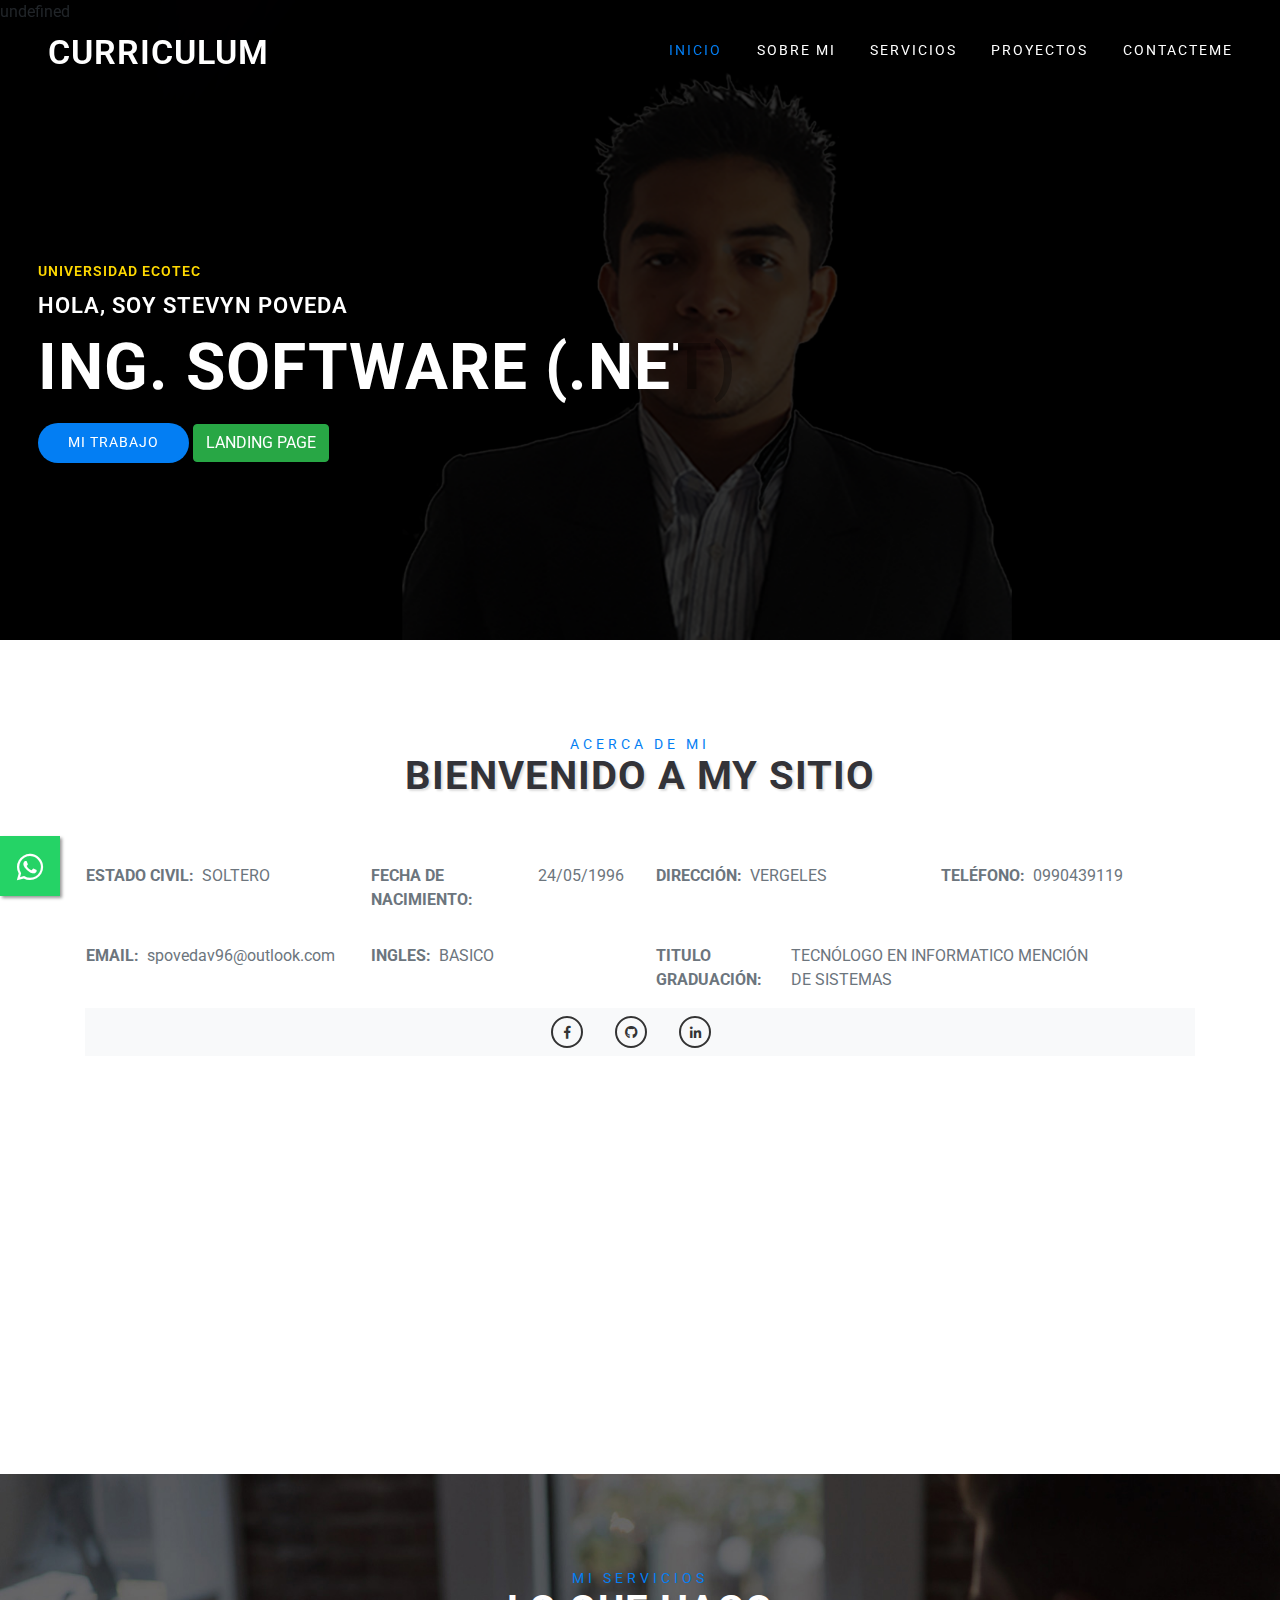
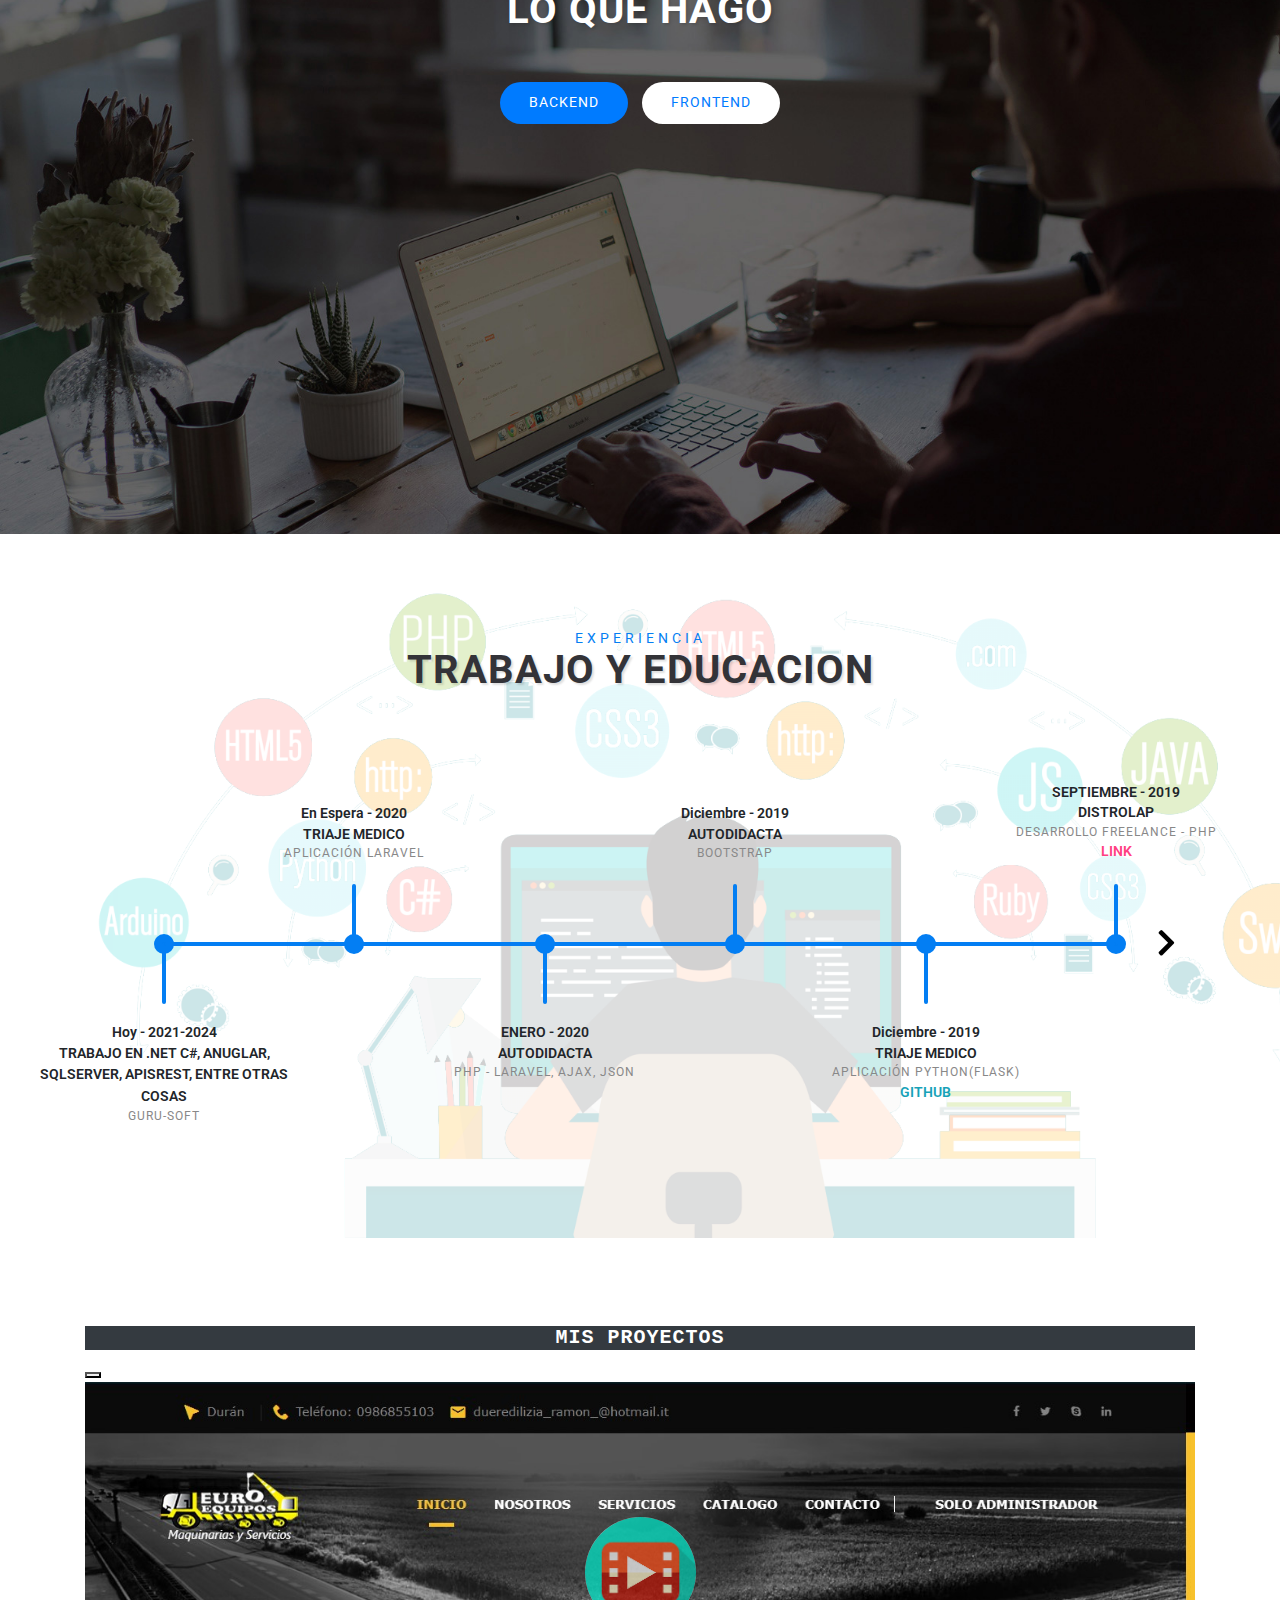
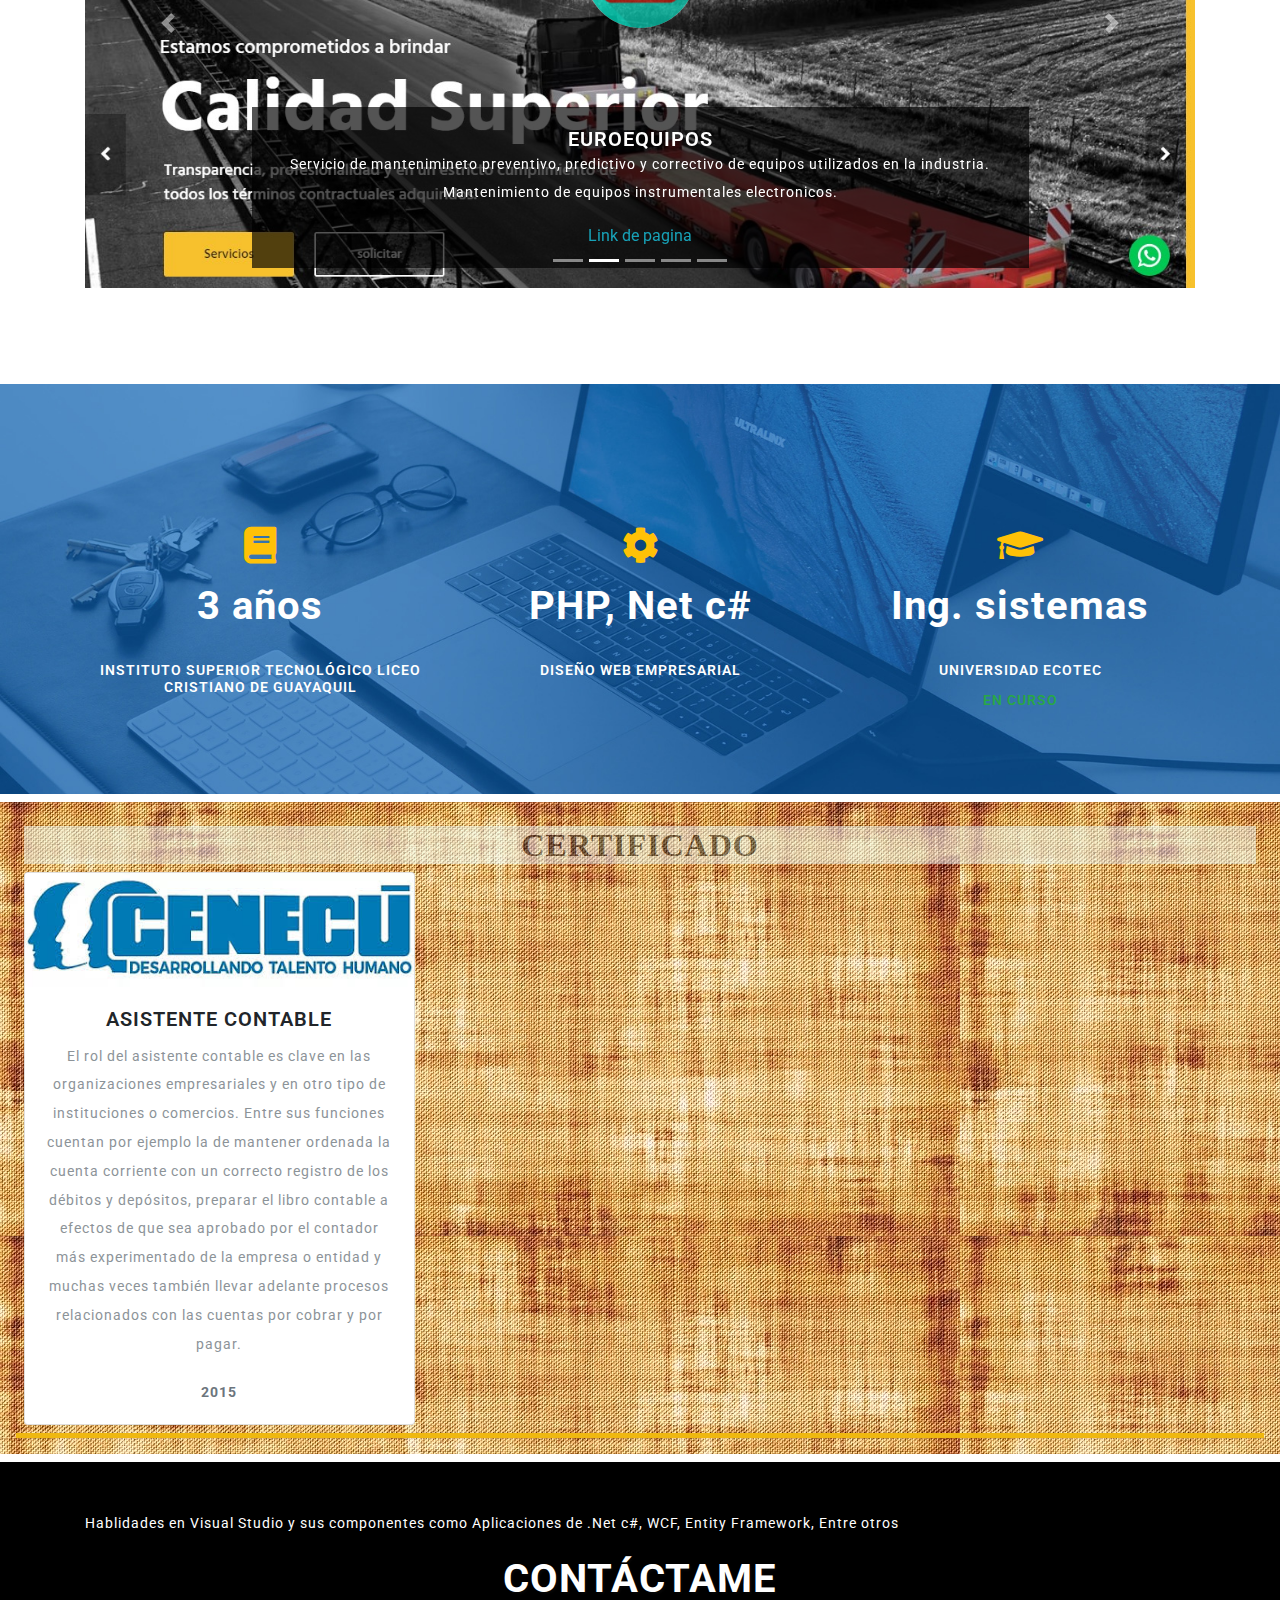
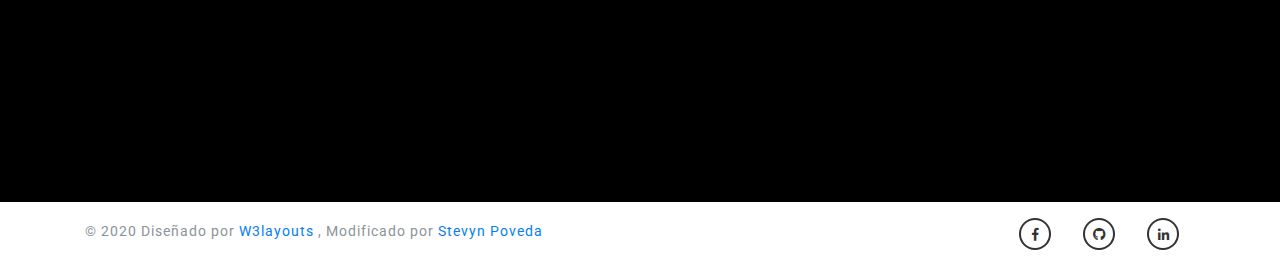
<file: index.html>
<!DOCTYPE html>
<html lang="zxx">

<head>
    <title>CV - STEVYN</title>
    <!-- Meta tag Keywords -->
    <meta name="viewport" content="width=device-width, initial-scale=1">
    <meta charset="UTF-8" />
    <!--poveda <meta name="keywords" content="Recognize Responsive web template, Bootstrap Web Templates, Flat Web Templates, Android Compatible web template, Smartphone Compatible web template, free webdesigns for Nokia, Samsung, LG, SonyEricsson, Motorola web design" /> -->
    <script>
        addEventListener("load", function() {
            setTimeout(hideURLbar, 0);
        }, false);

        function hideURLbar() {
            window.scrollTo(0, 1);
        }

    </script>
    <!-- //Meta tag Keywords -->

    <!-- Custom-Files -->
    <!-- <link rel="stylesheet" href="css/bootstrap.css"> poveda-->
    <link rel="stylesheet" href="bootrstrap/css/bootstrap.min.css">
    <!-- Bootstrap-Core-CSS -->
    <link href="css/simpleLightbox.css" rel='stylesheet' type='text/css' />
    <link href="css/roadmap.css" rel="stylesheet" type="text/css" />
    <!-- Banner-Slider-CSS -->
    <link rel="stylesheet" href="css/snow.css">
    <link rel="stylesheet" href="css/aos.css">
    <link href='css/aos-animation.css' rel='stylesheet prefetch' type="text/css" media="all" />
    <link rel="stylesheet" href="css/style.css" type="text/css" media="all" />
    <!-- Style-CSS -->
    <link rel="stylesheet" href="css/fontawesome-all.css">
    <!-- Font-Awesome-Icons-CSS -->
    <!-- /Fonts -->
    <link href="//fonts.googleapis.com/css?family=Roboto:100,100i,300,400,400i,500,500i,700,700i,900" rel="stylesheet">
    <!-- //Fonts -->

   
    <style>
    .video{
    z-index: 100;
    position: absolute;
    width: 10%;
    height: auto;
    border-radius: 50%;
    /* top: 20%; */
    /* bottom: 5%; */
    /* left: %; */
    cursor: pointer;
    opacity: .70;
    margin: auto;
    top: 30%;
    left: 45%;
    }
    </style>
</head>

<body>
    <!-- mian-content -->
    <header class="index-banner" id="home">
        <!-- nav -->
        <nav class="main-header d-flex">
            <div id="brand">
                <!-- <div id="logo">
                    <a href="index.html">
                      <i class="fas fa-crosshairs"></i>
                    </a>
                </div> -->
                <div id="word-mark">
                    <h1>
                        <a href="index.html">curriculum</a>
                    </h1>
                </div>
            </div>
            <div id="menu">
                <div id="menu-toggle">
                    <div id="menu-icon">
                        <div class="bar"></div>
                        <div class="bar"></div>
                        <div class="bar"></div>
                    </div>
                </div>
                <ul class="text-center nav-honey">
                    <li>
                        <a href="index.html" class="active ">INICIO</a>
                    </li>
                    <li>
                        <a class="scroll" href="#about">SOBRE MI</a>
                    </li>
                    <li>
                        <a class="scroll" href="#services">SERVICIOS</a>
                    </li>
                    <li>
                        <a class="scroll" href="#projects">PROYECTOS</a>
                    </li>
                    <li>
                        <a class="scroll" href="#contact">CONTACTEME</a>
                    </li>
                </ul>
            </div>
            <div class="clearfix"></div>
        </nav>
        <!-- //nav -->
        <!-- banner -->
        <div class="banner_section">
            <!-- /////////////////////////  NIEVE   /////////////////////////// -->
            <div class="snow-container" id="nieve">
            <!--<div class="snow foreground"></div>
                <div class="snow foreground layered"></div>
                <div class="snow middleground"></div>
                <div class="snow middleground layered"></div>
                <div class="snow background"></div>
                <div class="snow background layered"></div>
            -->
            </div> 
            <!-- //////////////////////// FIN DE NIEVE  /////////////////////// -->

            <div class="banner-info text-uppercase">
                <h6 data-aos="fade-right">Universidad ECOTEC</h6>
                <h5 data-aos="fade-right">Hola, Soy Stevyn Poveda</h5>
                <h3 data-text="Ing. Software (.Net)">Ing. Software (.Net)</h3>
                <div class="ban-buttons mt-3" data-aos="fade-right">
                    <a class="btn work scroll active" href="#projects">Mi Trabajo</a>
                    <a class="btn btn-success" target="_blank" href="LandingPages.html">Landing Page</a> 
                </div>

            </div>
        </div>
        <!-- //banner -->
    </header>
    <!-- //header -->
    <!--// banner-slider -->
    <!-- banner-bottom-wthree -->
    <section class="banner-bottom-wthree py-lg-5 py-md-5 py-4" id="about">
        <div class="container">
            <div class="inner-sec-w3ls py-lg-5 py-4">
                <div class="info-about text-center">
                    <h4 class="sub-tittle-w3">Acerca de mi</h4>
                    <h3 class="tittle-w3 text-uppercase mb-lg-5 mb-3">Bienvenido a my Sitio</h3>
                    <div class="row">
                        <div class="col-md-4 col-sm-6 col-lg-3 p-3 text-muted text-uppercase d-inline-flex text-left"><strong class="mr-2">Estado Civil:</strong class="mr-2"> Soltero</div>
                        <div class="col-md-4 col-sm-6 col-lg-3 p-3 text-muted text-uppercase d-inline-flex text-left"><strong class="mr-2">Fecha de Nacimiento:</strong> 24/05/1996</div>
                        <div class="col-md-4 col-sm-6 col-lg-3 p-3 text-muted text-uppercase d-inline-flex text-left"><strong class="mr-2">Dirección:   </strong> Vergeles</div>
                        <div class="col-md-4 col-sm-6 col-lg-3 p-3 text-muted text-uppercase d-inline-flex text-left"><strong class="mr-2">Teléfono:</strong> 0990439119</div>
                        <div class="col-md-4 col-sm-6 col-lg-3 p-3 text-muted d-inline-flex text-left"><strong class="mr-2 text-uppercase">Email:</strong> spovedav96@outlook.com</div>
                        <div class="col-md-4 col-sm-6 col-lg-3 p-3 text-muted text-uppercase d-inline-flex text-left"><strong class="mr-2">Ingles:</strong> Basico</div>
                        <div class="col-md-6 col-sm-6 col-lg-5 p-3 text-muted text-uppercase d-inline-flex text-left"><strong class="mr-2">Titulo Graduación:</strong> TECNÓLOGO EN INFORMATICO MENCIÓN DE SISTEMAS</div>
                    </div>
                    <div class="col-12 m-auto social-content bg-light p-2">
                            <ul class="social-icons text-center d-flex m-auto w-25">
                                <li class="ml-lg-5">
                                    <a href="https://www.facebook.com/spovedav96" target="_black">
                                        <i class="fab fa-facebook-f"></i>
                                    </a>
                                </li>
                                <!-- <li>
                                    <a href="#">
                                        <i class="fab fa-twitter"></i>
                                    </a>
                                </li> -->
                                <li>
                                    <a href="https://github.com/spovedav" target="_black">
                                        <i class="fab fa-github"></i>
                                    </a>
                                </li>
                                <li>
                                    <a href="https://www.linkedin.com/in/stevyn-poveda-065096166/" target="_black">
                                        <i class="fab fa-linkedin-in"></i>
                                    </a>
                                </li>
                            </ul>
                    </div>


                    <div class="row mt-lg-3">
                        <div class="col-lg-4 progress-info-content text-left">
                            <div class="progress-one my-lg-5" data-aos="fade-up">
                                <h4 class="progress-tittle-w3">Diseño Web</h4>
                                <div class="progress">
                                    <div class="progress-bar progress-bar-striped" role="progressbar" style="width: 80%" aria-valuenow="80" aria-valuemin="0" aria-valuemax="100"></div>
                                </div>
                            </div>
                            <div class="progress-one" data-aos="fade-up">
                                <h4 class="progress-tittle-w3">C#.NET</h4>
                                <div class="progress">
                                    <div class="progress-bar progress-bar-striped bg-success" role="progressbar" style="width: 90%" aria-valuenow="90" aria-valuemin="0" aria-valuemax="100"></div>
                                </div>
                            </div>

                        </div>
                        <div class="col-lg-4 progress-info-content text-left">
                            <div class="progress-one my-lg-5" data-aos="fade-up">
                                <h4 class="progress-tittle-w3">DESARROLLO PHP</h4>
                                <div class="progress">
                                    <div class="progress-bar progress-bar-striped bg-info" role="progressbar" style="width: 70%" aria-valuenow="70" aria-valuemin="0" aria-valuemax="100"></div>
                                </div>
                            </div>
                            <div class="progress-one" data-aos="fade-up">
                                <h4 class="progress-tittle-w3">SQL</h4>
                                <div class="progress">
                                    <div class="progress-bar progress-bar-striped bg-warning" role="progressbar" style="width: 81%" aria-valuenow="81" aria-valuemin="0" aria-valuemax="100"></div>
                                </div>
                            </div>
                        </div>
                        <div class="col-lg-4 progress-info-content text-left">
                            <div class="progress-one my-lg-5" data-aos="fade-up">
                                <h4 class="progress-tittle-w3">BOOTSTRAP</h4>
                                <div class="progress">
                                    <div class="progress-bar progress-bar-striped bg-secondary" role="progressbar" style="width: 75%" aria-valuenow="75" aria-valuemin="0" aria-valuemax="100"></div>
                                </div>
                            </div>
                            <div class="progress-one" data-aos="fade-up">
                                <h4 class="progress-tittle-w3">
                                    JAVACRIPT, AJAX</h4>
                                <div class="progress">
                                    <div class="progress-bar progress-bar-striped bg-info" role="progressbar" style="width: 60%" aria-valuenow="60" aria-valuemin="0" aria-valuemax="100"></div>
                                </div>
                            </div>
                        </div>
                        <div class="col-lg-4 progress-info-content text-left">
                            <div class="progress-one my-lg-5" data-aos="fade-up">
                                <h4 class="progress-tittle-w3">PYTHON - Flask</h4>
                                <div class="progress">
                                    <div class="progress-bar progress-bar-striped bg-warning" role="progressbar" style="width: 50%" aria-valuenow="50" aria-valuemin="0" aria-valuemax="100"></div>
                                </div>
                            </div>
                        </div>
                        
                        <div class="col-lg-4 progress-info-content text-left">
                            <div class="progress-one" data-aos="fade-up"><br><br>
                                <h4 class="progress-tittle-w3">
                                    ANGULAR</h4>
                                <div class="progress">
                                    <div class="progress-bar progress-bar-striped bg-danger" role="progressbar" style="width: 60%" aria-valuenow="60" aria-valuemin="0" aria-valuemax="100"></div>
                                </div>
                            </div>
                        </div>
                    </div>
                </div>
            </div>
        </div>
    </section>
    <!--// ab -->

    <!-- /services -->
    <section class="services py-md-5 py-4" id="services">
        <div class="container">
            <div class="inner-sec-w3ls py-md-5 py-4">
                <h4 class="sub-tittle-w3 text-uppercase text-center">Mi Servicios</h4>
                <h3 class="tittle-w3 text-uppercase mb-lg-5 mb-3 text-center text-white">Lo que hago</h3>
                <div class="price-right">
                    <div class="tabs">
                        <ul class="nav nav-pills my-md-5 my-3 justify-content-center" id="pills-tab" role="tablist">
                            <li class="nav-item">
                                <a class="nav-link active" id="pills-home-tab" data-toggle="pill" href="#pills-home" role="tab" aria-controls="pills-home" aria-selected="true">BACKEND</a>
                            </li>
                            <li class="nav-item">
                                <a class="nav-link" id="pills-profile-tab" data-toggle="pill" href="#pills-profile" role="tab" aria-controls="pills-profile" aria-selected="false">FRONTEND</a>
                            </li>

                        </ul>
                        <div class="tab-content" id="pills-tabContent">
                            <div class="tab-pane fade show active" id="pills-home" role="tabpanel" aria-labelledby="pills-home-tab">
                                <div class="menu-grids mt-4">
                                    <div class="row t-in">
                                        <div class="col-lg-4 service-in text-center" data-aos="flip-up">
                                            <div class="card">
                                                <div class="card-body">
                                                    <i class="fas fa-list-ul mb-4"></i>
                                                    <h5 class="card-title text-uppercase">Codigo Profesional</h5>
                                                    <p class="card-text">Codigo Legible Para otros Programadores, En caso de actualizar la pagina.</p>
                                                </div>
                                            </div>

                                        </div>
                                        <div class="col-lg-4 service-in text-center" data-aos="flip-up">
                                            <div class="card">
                                                <div class="card-body">
                                                    <i class="far fa-lightbulb mb-4"></i>
                                                    <h5 class="card-title text-uppercase">Ideas Creativas</h5>
                                                    <p class="card-text">Codigo Creativo, Econtar soluciones informaticas para resolver el problema Propuesto.</p>
                                                </div>
                                            </div>

                                        </div>
                                        <div class="col-lg-4 service-in text-center" data-aos="flip-up">
                                            <div class="card">
                                                <div class="card-body">
                                                    <i class="far fa-clone mb-4"></i>
                                                    <h5 class="card-title text-uppercase">POO</h5>
                                                    <p class="card-text">Porgramación Reutilizable para simplificar los procesos.</p>
                                                </div>
                                            </div>

                                        </div>
                                    </div>
                                </div>
                            </div>
                            <div class="tab-pane fade" id="pills-profile" role="tabpanel" aria-labelledby="pills-profile-tab">
                                <div class="menu-grids mt-4">
                                    <div class="row t-in">
                                        <div class="col-lg-4 service-in text-center">
                                            <div class="card">
                                                <div class="card-body">
                                                    <i class="far fa-heart mb-4"></i>
                                                    <h5 class="card-title">Fácil de usar</h5>
                                                    <p class="card-text">Desarrollo de sitio con una interfaz amigable con el usuario.</p>
                                                </div>
                                            </div>

                                        </div>
                                        <div class="col-lg-4 service-in text-center">
                                            <div class="card">
                                                <div class="card-body">
                                                    <i class="fas fa-magic mb-4"></i>
                                                    <h5 class="card-title">Desarrollo Web</h5>
                                                    <p class="card-text">Diseño adaptable para Computadora, Laptop y Celulares.</p>
                                                </div>
                                            </div>

                                        </div>

                                        <div class="col-lg-4 service-in text-center">
                                            <div class="card">
                                                <div class="card-body">
                                                    <i class="fas fa-sliders-h mb-4"></i>
                                                    <h5 class="card-title">Animación de diseño</h5>
                                                    <p class="card-text">Si se requiere se pondra animacion agradable para vista para el usuario.</p>
                                                </div>
                                            </div>
                                        </div>

                                    </div>
                                </div>
                            </div>
                        </div>
                    </div>
                </div>
            </div>
        </div>
    </section>
    <!-- //services -->
    <!-- /experience -->
    <section class="experience py-lg-5 py-4" id="experience">
        <div class="timeline py-lg-5 py-3">
            <h4 class="sub-tittle-w3 text-uppercase text-center">EXPERIENCIA</h4>
            <h3 class="tittle-w3 text-uppercase mb-lg-5 mb-3 text-center">Trabajo y Educacion</h3>
            <div id="my-timeline"></div>
        </div>

    </section>
    <!-- //experience -->
    <!--gallery  -->
    <!-- <section class="gallery py-md-5 py-3" id="projects">
        <div class="gallery-inner container py-md-5 pb-3">
            <h4 class="sub-tittle-w3 text-uppercase text-center">VER TODOS</h4>
            <h3 class="tittle-w3 text-uppercase mb-lg-5 mb-3 text-center">MIS PROYECTOS</h3>
        </div>
    </section> -->
    <br>
<section class="py-md-5 py-3" id="projects">
    <div class="container mt-3 mb-5" >
        <div class="col bg-dark m-auto">
            <!-- <h4 class="text-info">ver todos</h4> -->
            <p class=" text-center text-white text-monospace h5"><strong>MIS PROYECTOS</strong></p>
        </div>
        <div id="trabajo" class="carousel slide" data-ride="carousel">
            <ol class="carousel-indicators" id="cantidad_job">
            <!-- <li data-target="#trabajo" data-slide-to="0" class="active"></li>
            <li data-target="#trabajo" data-slide-to="1"></li>
            <li data-target="#trabajo" data-slide-to="2"></li> -->
            </ol>
            <div class="carousel-inner" id="contenido_job">
                    <!-- <div class="carousel-item active">
                    <img src="images/euroequipos/euroequipos_web.jpg" class="d-block w-100" alt="...">
                    <div class="carousel-caption d-none d-md-block" style="background-color: #000000ab !important;">
                        <h5>First slide label</h5>
                        <p class="text-white">11Nulla vitae elit libero, a pharetra augue mollis interdum.</p>
                    </div>
                </div> -->
                <!-- <div class="carousel-item">
                    <img src="images/distprolab/distprolab_web.jpg" class="d-block w-100" alt="...">
                    <div class="carousel-caption d-none d-md-block" style="background-color: #000000ab !important;">
                    <h5>Second slide label</h5>
                    <p class="text-white">22Lorem ipsum dolor sit amet, consectetur adipiscing elit.</p>
                    </div>
                </div> -->
                <!-- <div class="carousel-item">
                    <img src="images/euroequipos/euroequipos_web.jpg" class="d-block w-100" alt="...">
                    <div class="carousel-caption d-none d-md-block" style="background-color: #000000ab !important;">
                    <h5>Third slide label</h5>
                    <p>Praesent commodo cursus magna, vel scelerisque nisl consectetur.</p>
                    </div>
                </div> -->
            </div>
            <a class="carousel-control-prev" href="#trabajo" role="button" data-slide="prev">
            <span class="carousel-control-prev-icon" aria-hidden="true"></span>
            <span class="sr-only">Anterior</span>
            </a>
            <a class="carousel-control-next" href="#trabajo" role="button" data-slide="next">
            <span class="carousel-control-next-icon" aria-hidden="true"></span>
            <span class="sr-only">Siguiente</span>
            </a>
        </div>
    </div> 
</section><!-- FIN DE CONTENDIO DEL TRABAJO-->

<!-- Modal -->
<div class="modal fade" id="exampleModal" tabindex="-1" role="dialog" aria-labelledby="exampleModalLabel" aria-hidden="true">
    <div class="modal-dialog" role="document">
      <div class="modal-content" id="contenido_video">
        
      </div>
    </div>
  </div>
    
    
    <!-- //gallery -->
    <!--/stats-->
    <section class="stats py-lg-5 py-4" id="stats">
        <div class="gallery-inner container py-md-5 py-4">
            <div class="row mt-lg-5 stats-con text-white">
                <div class="col-sm-4 col-6 stats_info counter_grid">

                    <i class="fa fa-book"></i>
                    <!-- <p class="counter">3 años</p> -->
                    <p>3 años</p>
                    <h4>Instituto Superior Tecnológico Liceo Cristiano de Guayaquil</h4>

                </div>
                <div class="col-sm-4 col-6 stats_info counter_grid1">

                    <i class="fa fa-cog"></i>
                    <!-- <p class="counter">563</p> -->
                    <p>PHP, Net c#</p>
                    <h4>Diseño Web Empresarial</h4>

                </div>
                <div class="col-sm-4 col-6 stats_info counter_grid">

                    <i class="fa fa-graduation-cap"></i>
                    <!-- <p class="counter">1145</p> -->
                    <p>Ing. sistemas</p>
                    <h4>Universidad Ecotec</h4>
                    <h4 class="text-success">En Curso</h4>

                </div>
                <!-- <div class="col-sm-3 col-6 stats_info counter_grid2">

                    <i class="far fa-smile"></i>
                    <p class="counter">1045</p>
                    <h4>Happy Clients</h4>

                </div> -->
            </div>
        </div>
        <div class="clearfix"></div>
    </section>
    <!--//stats-->

     <div class="clearfix mb-2"></div>
    <!-- Certificado -->
    <section class="bg-light p-3" style="background: url(./images/certificado.jpg);">
        <div class="p-2" style="border-bottom: solid 5px #efb810;">

            <div class="col-12" style="background-color: azure;opacity: .50;">
                <h2 class="text-center mb-2 text-uppercase" style="font-family: 'Times New Roman', Times, serif;">Certificado</h2>
            </div>
            <div class="row" id="certificado">

            </div>
        </div>
    </section>
    <!-- Fin de la Seccion del certificado -->
    <div class="clearfix mt-2"></div>

    
    <!-- /Contact-->
    <section  style="background-color: black;" >
        <div class="container" id="contact">
            <div class="inner-sec-w3ls py-lg-5 py-3">
                <p class="text-white">Hablidades en Visual Studio y sus componentes como Aplicaciones de .Net c#, WCF, 
Entity Framework, Entre otros</p>
                <!-- <h4 class="sub-tittle-w3 text-uppercase text-center">Find Me</h4> -->
                <h3 class="tittle-w3 text-uppercase mb-lg-5 mb-3 text-center text-white">Contáctame</h3>

                
                <div class="address row mt-lg-5">

                    <div class="col-md-4 address-grid" data-aos="flip-up">
                        <div class="address-info">
                            <div class="address-left text-center">
                                <i class="far fa-map"></i>
                            </div>
                            <div class="address-right text-center">
                                <h6 class="my-3">Guayaquil</h6>
                                <p> Vergeles</p>
                            </div>
                        </div>

                    </div>
                    <div class="col-md-4 address-grid" data-aos="flip-up">
                        <div class="address-info">
                            <div class="address-left text-center">
                                <i class="far fa-envelope"></i>
                            </div>
                            <div class="address-right text-center">
                                <h6 class="my-3">Email</h6>
                                <p>Email :
                                    <a href="mailto:spovedav96@outlook.com"> spovedav96@outlook.com</a>

                                </p>
                            </div>

                        </div>
                    </div>
                    <div class="col-md-4 address-grid" data-aos="flip-up">
                        <div class="address-info">
                            <div class="address-left text-center">
                                <i class="fas fa-mobile-alt"></i>
                            </div>
                            <div class="address-right text-center">
                                <h6 class="my-3">Celular</h6>
                                <p> <a href="https://api.whatsapp.com/send?phone=0990439119" target="_blank"> 0990439119</a></p>
                                

                            </div>

                        </div>
                    </div>
                </div>
            </div>
        </div>
    </section>
    <!-- //Contact -->
    <!--/footer-->
    <footer class="footer text-left">
        <div class="container">
            <div class="d-flex justify-content-between pt-lg-3  footer-bottom-cpy">
                <div class="copy-right-w3ls">
                    <p>© 2020 Diseñado por
                        <a href="http://w3layouts.com/" target="_black"> W3layouts</a>
                        , Modificado por <a href="https://www.facebook.com/spovedav96" target="_black">Stevyn Poveda</a>
                    </p>
                </div>
                <div class="social-content pb-md-0 pb-4">
                    <ul class="social-icons text-center d-flex">
                        <li class="ml-lg-5">
                            <a href="https://www.facebook.com/spovedav96" target="_black">
                                <i class="fab fa-facebook-f"></i>
                            </a>
                        </li>
                        <!-- <li>
                            <a href="#">
                                <i class="fab fa-twitter"></i>
                            </a>
                        </li> -->
                        <li>
                            <a href="https://github.com/spovedav" target="_black">
                                <i class="fab fa-github"></i>
                            </a>
                        </li>
                        <li>
                            <a href="https://www.linkedin.com/in/stevyn-poveda-065096166/" target="_black">
                                <i class="fab fa-linkedin-in"></i>
                            </a>
                        </li>
                    </ul>
                </div>
            </div>
        </div>
    </footer>
    <!--//footer-->

    <!-- <script src="js/jquery-2.2.3.min.js"></script> poveda -->
    
    <script src="bootrstrap/js/jquery-3.4.1.min.js"></script>
    <script src="bootrstrap/js/popper.min.js"></script>
    <script src="bootrstrap/js/bootstrap.min.js"></script>
    

    <!-- banner-type-text -->
    <script src='js/aos.js'></script>
    <script>
        AOS.init({
            easing: 'ease-out-back',
            duration: 1000
        });

    </script>
    <!-- sticky nav bar-->
    <script>
        $(() => {
            //On Scroll Functionality
            $(window).scroll(() => {
                var windowTop = $(window).scrollTop();
                windowTop > 100 ? $('nav').addClass('navShadow') : $('nav').removeClass('navShadow');
                windowTop > 100 ? $('ul.nav-honey').css('top', '50px') : $('ul.nav-honey').css('top', '160px');
            });

            //Click Logo To Scroll To Top
            $('#logo').on('click', () => {
                $('html,body').animate({
                    scrollTop: 0
                }, 500);
            });

            //            //Smooth Scrolling Using Navigation Menu
            //            $('a[href*="#"]').on('click', function(e) {
            //                $('html,body').animate({
            //                    scrollTop: $($(this).attr('href')).offset().top - 100
            //                }, 500);
            //                e.preventDefault();
            //            });

            //Toggle Menu
            $('#menu-toggle').on('click', () => {
                $('#menu-toggle').toggleClass('closeMenu');
                $('ul').toggleClass('showMenu');

                $('li').on('click', () => {
                    $('ul').removeClass('showMenu');
                    $('#menu-toggle').removeClass('closeMenu');
                });
            });

        });

    </script>
    <!-- //sticky nav bar -->
    <!-- Include jQuery Timeline Plugin -->
    <script src="js/jquery.roadmap.js"></script>

    <script src="js/ajax.js"></script>

    <script>
        $(document).ready(function() {

            var events = [{
                    date: 'Hoy - 2021-2024',
                    content: 'TRABAJO EN .NET C#, Anuglar, SqlServer, ApisRest, entre otras cosas<small>Guru-Soft</small>'
                },
                {
                    date: 'En Espera - 2020',
                    content: 'Triaje Medico <small>Aplicación Laravel</small>'
                },
                {
                    date: 'ENERO - 2020',
                    content: 'Autodidacta <small>PHP - LARAVEL, AJAX, JSON</small>'
                },
                {
                    date: 'Diciembre - 2019',
                    content: 'Autodidacta <small>BOOTSTRAP</small>'
                },
                {
                    date: 'Diciembre - 2019',
                    content: 'Triaje Medico  <small>Aplicación Python(FLASK)</small><a  target="_black" href="https://github.com/spovedav/triaje-medico--flask" class="text-info">Github</a>'
                },
                {
                    date: 'SEPTIEMBRE - 2019',
                    content: 'DISTROLAP   <small>Desarrollo Freelance - php </small><a  target="_black" href="http://distprolab.com/">link</a>'
                },
                {
                    date: 'OCTUBRE - 2019',
                    content: 'Autodidacta   <small>PYTHON - FLASK</small>'
                },
                {
                    date: 'Agosto - 2019',
                    content: 'Manasystem S.A  <small>Desarrollador en PHP</small>'
                },
                {
                    date: 'Junio - 2019',
                    content: 'GRADUACIÓN <small>Instituto Superior Tecnológico Liceo Cristiano</small>'
                },
                {
                    date: 'Mayo - 2019',
                    content: 'Auditoria de Sistenas Junior<small>Tecnosmart Ecuador</small>'
                },
                {
                    date: 'Abril - 2019',
                    content: 'EUROEQUIPOS <small>Desarrollo Freelance - php/mysql</small><a  target="_black" href="https://euroequipos.ec/" class="text-info">link</a>'
                },
                {
                    date: 'Enero - 2019',
                    content: 'PROMEDIC <small>Desarrollo Freelance - php/mysql</small><a class="text-info">No se subio</a>'
                },
                {
                    date: 'Noviemnbre - 2018',
                    content: 'Lector de BARRA <small>Desarrollo Freelance - C# Form</small><a class="text-info">No se subio</a>'
                },
                {
                    date: 'Septiembre - 2018',
                    content: 'Asperger <small>Proyecto de Universidad</small><a  target="_black" href="https://github.com/spovedav/lector-codigo-de-barra--sicharFrom" class="text-info">link</a>'
                },
                {
                    date: 'Agosto - 2018',
                    content: 'SIMULAODR DE TÍA <small>Proyecto personales</small><a  target="_black" href="https://github.com/spovedav/sistema-tia--prurba-sicharForm" class="text-info">link</a>'
                },
                {
                    date: 'Mato - 2018',
                    content: 'Autodidacta   <small>PHP, SQL, MYSQL</small>'
                },
                {
                    date: 'Abril - 2018',
                    content: 'Autodidacta   <small>HTML5,CSS,JAVACRIPTS</small>'
                }
            ];

            $('#my-timeline').roadmap(events, {
                eventsPerSlide: 6,
                slide: 1,
                prevArrow: '<i class="fas fa-chevron-left"></i>',
                nextArrow: '<i class="fas fa-chevron-right"></i>'
            });
        });

    </script>
    <!-- simpleLightbox -->
    <script src="js/simpleLightbox.js"></script>
    <script>
        $('.proj_gallery_grid a').simpleLightbox();

    </script>
    <!-- //simpleLightbox -->
    <!-- stats -->
    <script src="js/jquery.waypoints.min.js"></script>
    <script src="js/jquery.countup.js"></script>
    <script>
        $('.counter').countUp();

    </script>
    <!-- //stats -->

    <!--/ start-smoth-scrolling -->
    <script src="js/move-top.js"></script>
    <script src="js/easing.js"></script>
    <script>
        jQuery(document).ready(function($) {
            $(".scroll").click(function(event) {
                event.preventDefault();
                $('html,body').animate({
                    scrollTop: $(this.hash).offset().top
                }, 900);
            });
        });

    </script>
    <script>
        $(document).ready(function() {
        
            						var defaults = {
            							  containerID: 'toTop', // fading element id
            							containerHoverID: 'toTopHover', // fading element hover id
            							scrollSpeed: 1200,
            							easingType: 'linear' 
            						 };
            						

            $().UItoTop({
                easingType: 'easeOutQuart'
            });

        });

    </script>
    <!--// end-smoth-scrolling -->

    <!-- //js -->

    <!-- <script src="js/bootstrap.js"></script> poveda -->

    <a data-toggle="tooltip" data-placement="left" title="Ponerme en Contacto por Whatsapp" href="https://api.whatsapp.com/send?phone=593981441859" class="float" target="_blank">
        <i class="fab fa-whatsapp my-float"></i>
    </a>
</body>

</html>
</file>
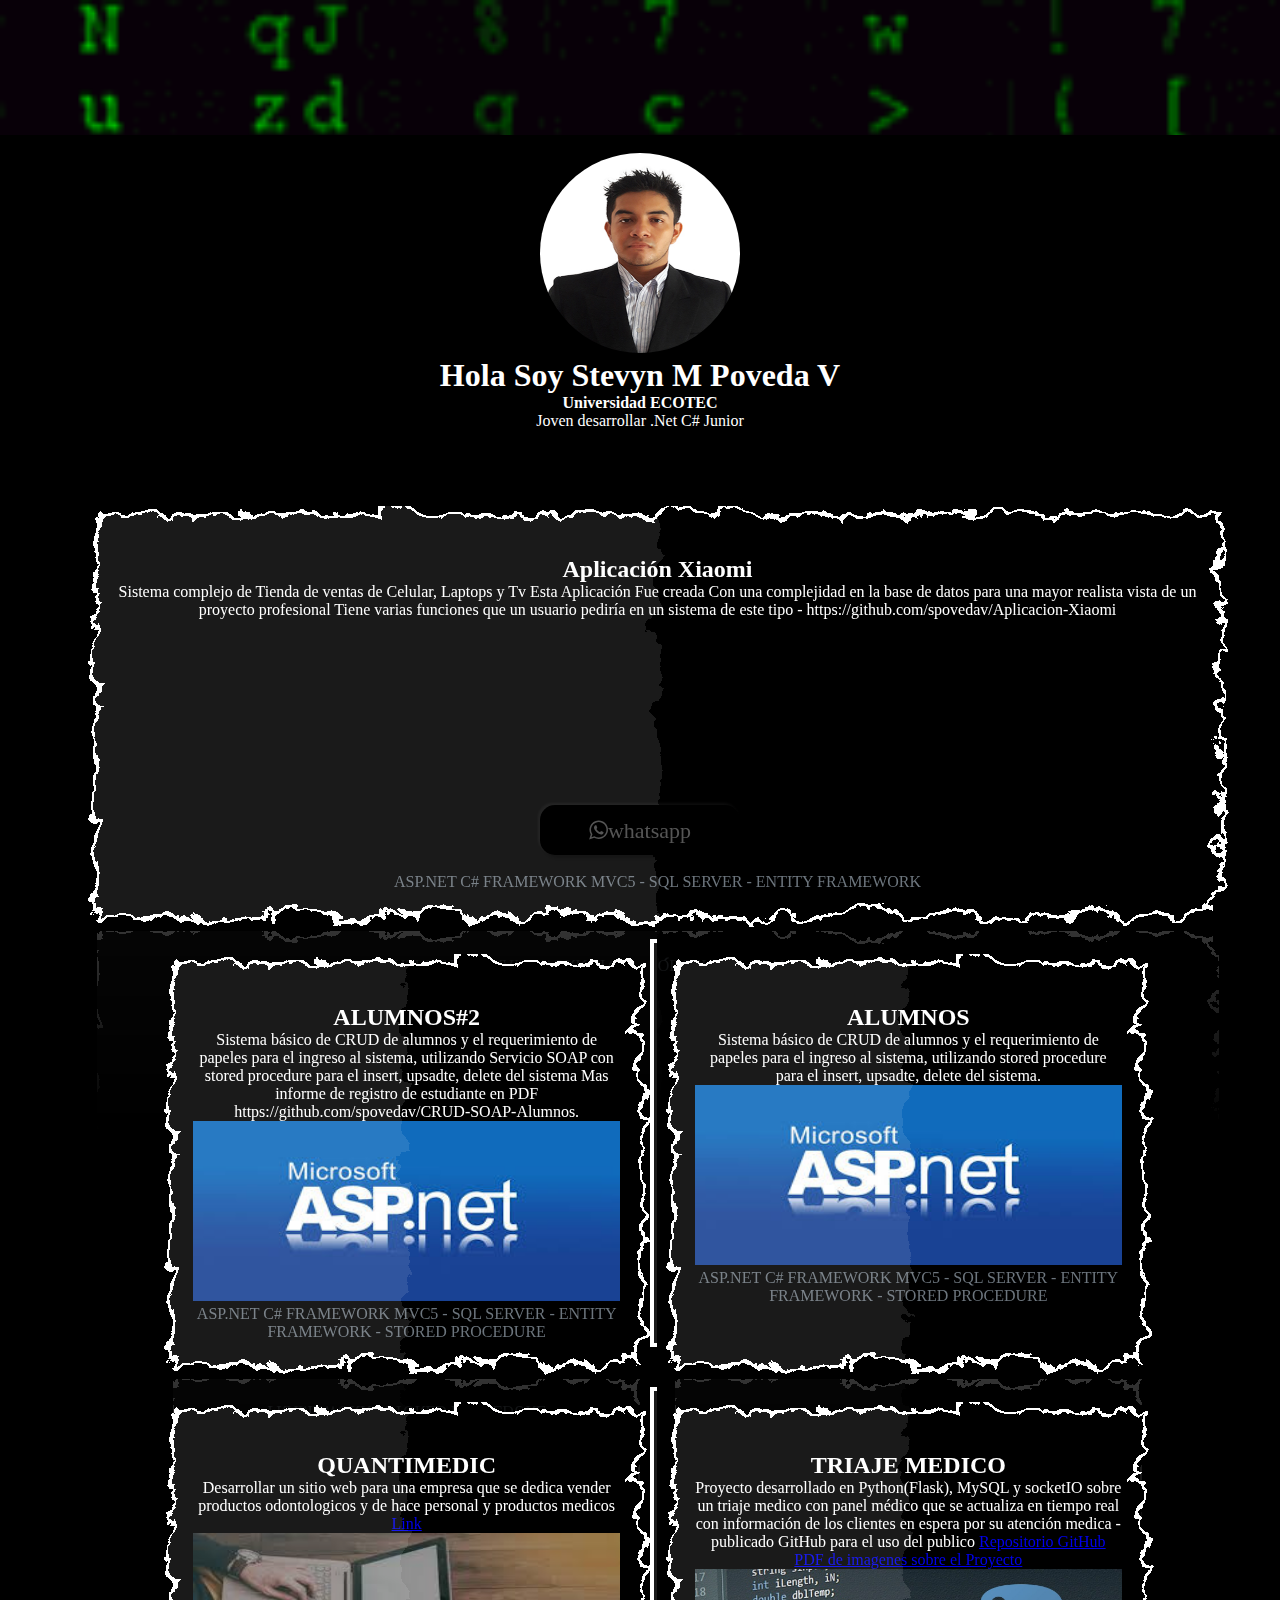
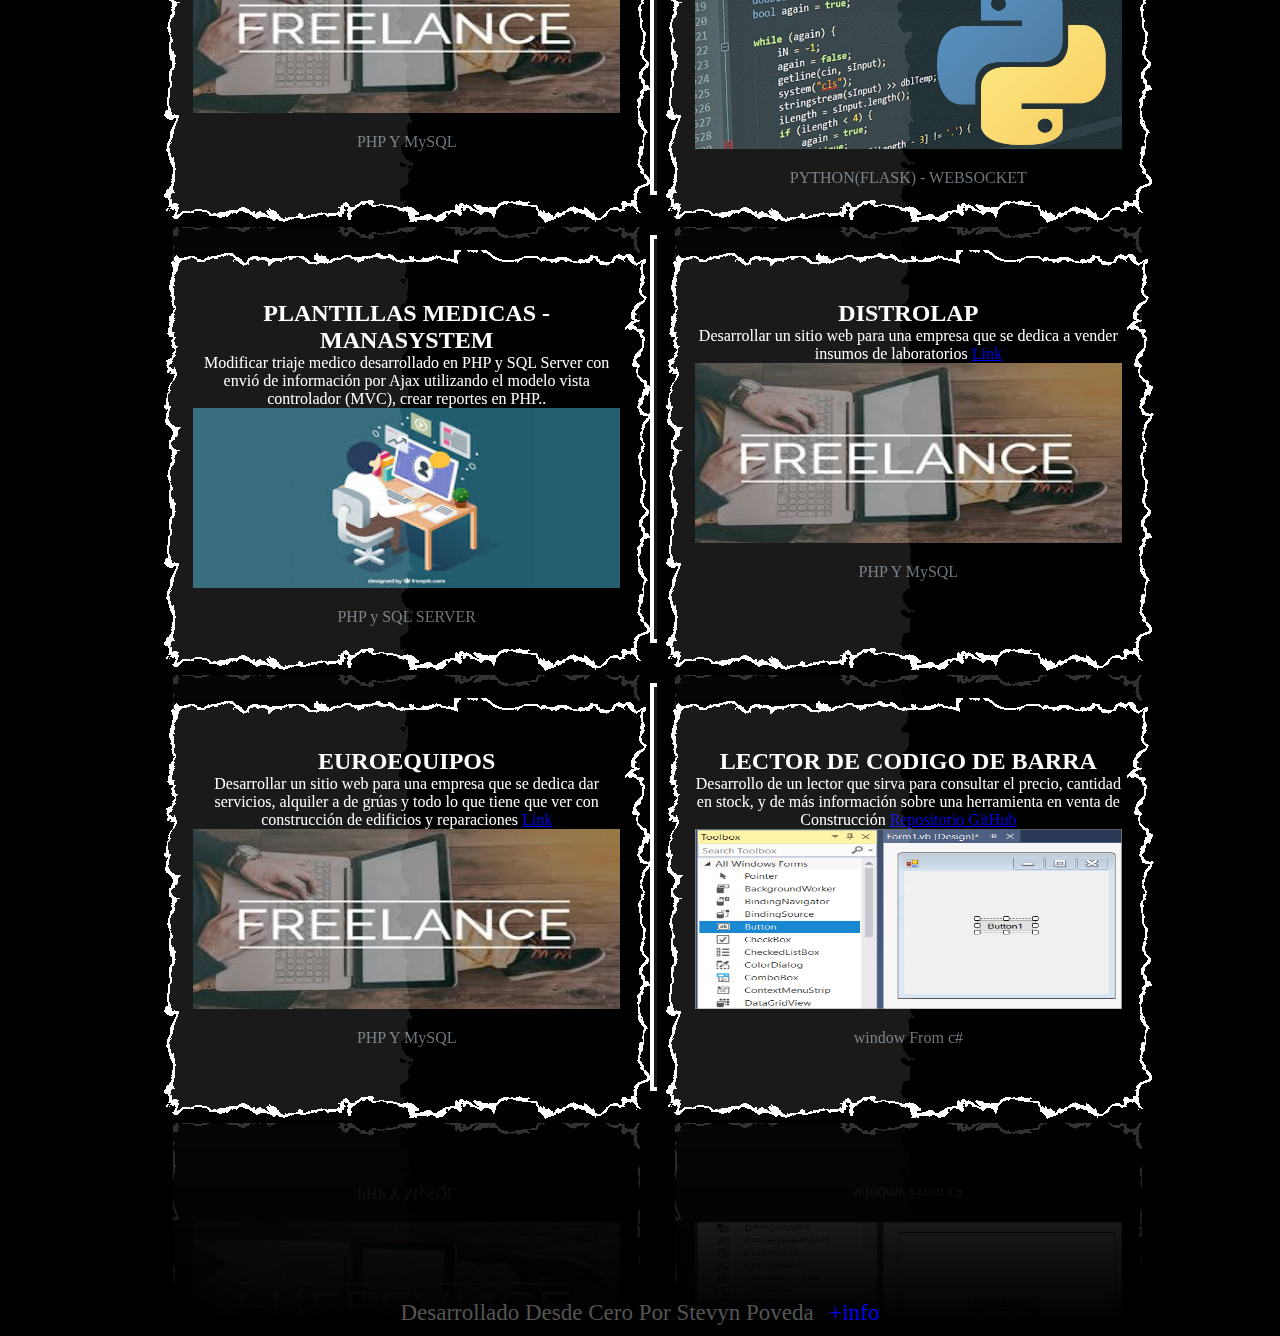
<file: LandingPages.html>
<!DOCTYPE html>
<html lang="es">

<head>
    <meta charset="UTF-8">
    <meta name="viewport" content="width=device-width, initial-scale=1.0">
    <title>Landing Page</title>
    <link href="https://stackpath.bootstrapcdn.com/font-awesome/4.7.0/css/font-awesome.min.css" rel="stylesheet"
        integrity="sha384-wvfXpqpZZVQGK6TAh5PVlGOfQNHSoD2xbE+QkPxCAFlNEevoEH3Sl0sibVcOQVnN" crossorigin="anonymous">
    <link rel="stylesheet" type="text/css" href="./css/styleLanding.css">
    <!-- <link rel="stylesheet" type="text/css" href="./css/bootstrap.css"> -->
</head>

<body>
    <section>
        <span class="shewed"></span>
    </section>
    <br>
    <div class="mesaje">
        <img src="./images/lan/CarnetOriginal720x840__2.jpg" style="border-radius: 50%;" height="200" width="200" alt="FotoMia"/>
        <h1 class="text-white strong">Hola Soy Stevyn M Poveda V</h1>
        <strong class="text-white">Universidad ECOTEC</strong>
        <p class="text-white">Joven desarrollar .Net C# Junior</p>
        <p><strong>Microsoft</strong> Visual Studio, SQL Server, Power BI, Office</p>
    </div>

    <div class="container">
        <div class="row" style="justify-content: center;">
            <div class="box col-12 col-lg-10 col-sm-10 col-sm-8_small mt-5">
                <div class="content">
                    <h2>Aplicación Xiaomi</h2>
                    <p>Sistema complejo de Tienda de ventas de Celular, Laptops y Tv Esta Aplicación Fue creada Con una
                        complejidad en la base de datos para una mayor realista vista de un proyecto profesional Tiene
                        varias funciones que un usuario pediría en un sistema de este tipo -
                        https://github.com/spovedav/Aplicacion-Xiaomi</p>
                    <iframe width="100%" height="315" style="height: 250px !important; top: 20px;"
                        src="https://www.youtube.com/embed/zR1RsNHbFpE" frameborder="0"
                        allow="accelerometer; autoplay; encrypted-media; gyroscope; picture-in-picture"
                        allowfullscreen></iframe>
                    <p class="text-muted">ASP.NET C# FRAMEWORK MVC5 - SQL SERVER - ENTITY FRAMEWORK </p>
                </div>
            </div>

            <div class="box col-3 col-lg-4 col-sm-10 col-sm-8_small mt-5">
                <div class="content">
                    <h2>ALUMNOS#2</h2>
                    <p>Sistema básico de CRUD de alumnos y el requerimiento de papeles para el ingreso al sistema,
                        utilizando Servicio SOAP con stored procedure para el insert, upsadte, delete del sistema Mas
                        informe de registro de estudiante en PDF https://github.com/spovedav/CRUD-SOAP-Alumnos.</p>
                    <!--<iframe width="100%" class="mt-3" height="180px" src="https://www.youtube.com/embed/gOFSumPpl5s" frameborder="0" allow="accelerometer; autoplay; encrypted-media; gyroscope; picture-in-picture" allowfullscreen></iframe>-->
                    <img src="./images/lan/asp.net.jpg" alt="asp.net" height="180px" width="100%" />
                    <p class="text-muted">ASP.NET C# FRAMEWORK MVC5 - SQL SERVER - ENTITY FRAMEWORK - STORED PROCEDURE
                    </p>
                </div>
            </div>

            <div class="box col-3 col-lg-4 col-sm-10 col-sm-8_small mt-5">
                <div class="content">
                    <h2>ALUMNOS </h2>
                    <p>Sistema básico de CRUD de alumnos y el requerimiento de papeles para el ingreso al sistema,
                        utilizando stored procedure para el insert, upsadte, delete del sistema. </p>
                    <img src="./images/lan/asp.net.jpg" alt="asp.net" height="180px" width="100%" />
                    <p class="text-muted">ASP.NET C# FRAMEWORK MVC5 - SQL SERVER - ENTITY FRAMEWORK - STORED PROCEDURE
                    </p>
                </div>
            </div>

            
            <div class="box col-3 col-lg-4 col-sm-10 col-sm-8_small mt-5">
                <div class="content">
                    <h2>QUANTIMEDIC</h2>
                    <p>Desarrollar un sitio web para una empresa que se dedica vender productos odontologicos y de hace personal y productos medicos 
                        <a href="http://quantimedic.com/">Link</a></p>
                    <img src="./images/lan/freelance.jpg" alt="freelance" height="180px" width="100%" />
                    <p class="text-muted mt-3">PHP Y MySQL </p>
                </div>
            </div>

            <div class="box col-3 col-lg-4 col-sm-10 col-sm-8_small mt-5">
                <div class="content">
                    <h2>TRIAJE MEDICO</h2>
                    <p>Proyecto desarrollado en Python(Flask), MySQL y socketIO sobre un triaje medico con panel médico
                        que se actualiza en tiempo real con información de los clientes en espera por su atención medica
                        - publicado GitHub para el uso del publico <a
                            href="https://github.com/spovedav/triaje-medico--flask" target="_black">Repositorio
                            GitHub</a></p>
                    <a href="https://github.com/spovedav/triaje-medico--flask/blob/master/imagenes_proyecto.pdf"
                        target="_black">PDF de imagenes sobre el Proyecto</a>
                    <br>
                    <img src="./images/lan/PYTHON.jpg" alt="python" height="180px" width="100%" />
                    <p class="text-muted mt-3">PYTHON(FLASK) - WEBSOCKET </p>
                </div>
            </div>

            <div class="box col-3 col-lg-4 col-sm-10 col-sm-8_small mt-5">
                <div class="content">
                    <h2>PLANTILLAS MEDICAS - MANASYSTEM</h2>
                    <p>Modificar triaje medico desarrollado en PHP y SQL Server con envió de información por Ajax
                        utilizando el modelo vista controlador (MVC), crear reportes en PHP..</p>
                    <img src="./images/lan/empresa.jpg" alt="empresa" height="180px" width="100%" />
                    <p class="text-muted mt-3">PHP y SQL SERVER </p>
                </div>
            </div>

            <div class="box col-3 col-lg-4 col-sm-10 col-sm-8_small mt-5">
                <div class="content">
                    <h2>DISTROLAP </h2>
                    <p>Desarrollar un sitio web para una empresa que se dedica a vender insumos de laboratorios <a
                            href="http://distprolab.com/" target="_black">Link</a></p>
                    <img src="./images/lan/freelance.jpg" alt="freelance" height="180px" width="100%" />
                    <p class="text-muted mt-3">PHP Y MySQL </p>
                </div>
            </div>

            <div class="box col-3 col-lg-4 col-sm-10 col-sm-8_small mt-5">
                <div class="content">
                    <h2>EUROEQUIPOS </h2>
                    <p>Desarrollar un sitio web para una empresa que se dedica dar servicios, alquiler a de grúas y todo
                        lo que tiene que ver con construcción de edificios y reparaciones <a
                            href="https://euroequipos.ec/">Link</a></p>
                    <img src="./images/lan/freelance.jpg" alt="freelance" height="180px" width="100%" />
                    <p class="text-muted mt-3">PHP Y MySQL </p>
                </div>
            </div>

            <div class="box col-3 col-lg-4 col-sm-10 col-sm-8_small mt-5">
                <div class="content">
                    <h2>LECTOR DE CODIGO DE BARRA </h2>
                    <p>Desarrollo de un lector que sirva para consultar el precio, cantidad en stock, y de más
                        información sobre una herramienta en venta de Construcción <a
                            href="https://github.com/spovedav/lector-codigo-de-barra--sicharFrom">Repositorio
                            GitHub</a></a></p>
                    <img src="./images/lan/from.png" alt="freelance" height="180px" width="100%" />
                    <p class="text-muted mt-3">window From c# </p>
                </div>
            </div>
        </div>

        
        <ul>
            <li><a href="https://api.whatsapp.com/send?phone=593981441859&text=Hola,%20Queremos%20Que%20Trabajes%20Con%20Nosotros"><i
                        class="fa fa-whatsapp" aria-hidden="true">whatsapp</i> </a></li>
        </ul>
    </div>
    
    <div style="display: block; margin-top: 15%;" class="mb-2">
        <footer>Desarrollado Desde Cero Por Stevyn Poveda <a href="#" id="info">+info</a></footer>
    </div>

    <script>
        var skewed = document.querySelector('.skewed');
        window.addEventListener('scroll', function () {
            var value = -10 + window.scrollY / 60;
            skewed.style.transform = "skewY(" + value + "deg)"
        })
    </script>

    <svg>
        <filter id="wavy">
            <feTurbulence x="0" y="0" baseFrequency="0.02" numOctaves="5" seed="2">
                <animate attributeName="baseFrequency" dur="60s" values="0.02;0.05;0.02" repeatCount="indefinite" />
            </feTurbulence>
            <feDisplacementMap in="SourceGraphic" scale="30" />
        </filter>
    </svg>

</body>

</html>
</file>
<file: css/roadmap.css>
.roadmap,
.roadmap__events {
    position: relative;
    margin: 0 auto;
}

.roadmap {
    width:90%;
}

.roadmap__events {
    width: -webkit-calc(100% - 200px);
    width: calc(100% - 200px);
    padding: 200px 0;
}

.roadmap__events:after {
    position: absolute;
    top: 50%;
    left: 0;
    display: block;
    content: "";
    width: 0%;
    height: 4px;
    background-color: #037ef3;
    border-radius: 2px;
    -webkit-transition: all .5s linear;
    -o-transition: all .5s linear;
    transition: all .5s linear;
}

.roadmap__events__event {
    position: absolute;
    width: 280px;
    height: 200px;
    margin-left: -140px;
    list-style: none;
    font-size: 16px;
}

.roadmap__events__event:after,
.roadmap__events__event:before {
    position: absolute;
    content: "";
    display: block;
    background-color: #037ef3;
    -webkit-transition: all .3s cubic-bezier(.25, .1, .25, 1.3);
    -o-transition: all .3s cubic-bezier(.25, .1, .25, 1.3);
    transition: all .3s cubic-bezier(.25, .1, .25, 1.3);
}

.roadmap__events__event:before {
    width: 20px;
    height: 20px;
    border-radius: 20px;
    left: 50%;
    -webkit-transform: translateX(-50%);
    -ms-transform: translateX(-50%);
    transform: translateX(-50%);
    -webkit-transform: scale(0);
    -ms-transform: scale(0);
    -o-transform: scale(0);
    transform: scale(0);
}

.roadmap__events__event:after {
    width: 4px;
    height: 0;
    border-radius: 2px;
    left: 50%;
    -webkit-transform: translateX(-50%);
    -ms-transform: translateX(-50%);
    -o-transform: translateX(-50%);
    transform: translateX(-50%);
}

.roadmap__events__event .event {
    position: absolute;
    display: block;
    text-align: center;
    width: 100%;
    -webkit-transition: all .3s cubic-bezier(.25, .1, .25, 1.3);
    -o-transition: all .3s cubic-bezier(.25, .1, .25, 1.3);
    transition: all .3s cubic-bezier(.25, .1, .25, 1.3);
    -webkit-transform: scale(0);
    -ms-transform: scale(0);
    -o-transform: scale(0);
    transform: scale(0);
}

.roadmap__events__event .event .event__date {
    font-weight: 600
}

.roadmap__events__event .event .event__content small {
    display: block;
}

.roadmap__events__event:nth-child(odd) {
    bottom: 0;
}

.roadmap__events__event:nth-child(odd):before {
    top: -8px;
}

.roadmap__events__event:nth-child(odd):after {
    top: 0;
}

.roadmap__events__event:nth-child(odd) .event {
    top: 80px;
}

.roadmap__events__event:nth-child(even) {
    top: 0;
}

.roadmap__events__event:nth-child(even):before {
    bottom: -12px;
}

.roadmap__events__event:nth-child(even):after {
    bottom: -4px;
}

.roadmap__events__event:nth-child(even) .event {
    bottom: 80px;
}

.roadmap__events__event:nth-child(1n) .event,
.roadmap__events__event:nth-child(1n):after,
.roadmap__events__event:nth-child(1n):before {
    -webkit-transition-delay: .13s;
    -o-transition-delay: .13s;
    transition-delay: .13s
}

.roadmap__events__event:nth-child(2n) .event,
.roadmap__events__event:nth-child(2n):after,
.roadmap__events__event:nth-child(2n):before {
    -webkit-transition-delay: .26s;
    -o-transition-delay: .26s;
    transition-delay: .26s;
}

.roadmap__events__event:nth-child(3n) .event,
.roadmap__events__event:nth-child(3n):after,
.roadmap__events__event:nth-child(3n):before {
    -webkit-transition-delay: .39s;
    -o-transition-delay: .39s;
    transition-delay: .39s;
}

.roadmap__events__event:nth-child(4n) .event,
.roadmap__events__event:nth-child(4n):after,
.roadmap__events__event:nth-child(4n):before {
    -webkit-transition-delay: .52s;
    -o-transition-delay: .52s;
    transition-delay: .52s;
}

.roadmap__events__event:nth-child(5n) .event,
.roadmap__events__event:nth-child(5n):after,
.roadmap__events__event:nth-child(5n):before {
    -webkit-transition-delay: .65s;
    -o-transition-delay: .65s;
    transition-delay: .65s;
}

.roadmap__events__event:nth-child(6n) .event,
.roadmap__events__event:nth-child(6n):after,
.roadmap__events__event:nth-child(6n):before {
    -webkit-transition-delay: .78s;
    -o-transition-delay: .78s;
    transition-delay: .78s;
}

.roadmap__events__event:nth-child(7n) .event,
.roadmap__events__event:nth-child(7n):after,
.roadmap__events__event:nth-child(7n):before {
    -webkit-transition-delay: .91s;
    -o-transition-delay: .91s;
    transition-delay: .91s;
}

.roadmap__events__event:nth-child(8n) .event,
.roadmap__events__event:nth-child(8n):after,
.roadmap__events__event:nth-child(8n):before {
    -webkit-transition-delay: 1.04s;
    -o-transition-delay: 1.04s;
    transition-delay: 1.04s;
}

.roadmap__events__event:nth-child(9n) .event,
.roadmap__events__event:nth-child(9n):after,
.roadmap__events__event:nth-child(9n):before {
    -webkit-transition-delay: 1.17s;
    -o-transition-delay: 1.17s;
    transition-delay: 1.17s;
}

.roadmap__events__event:nth-child(10n) .event,
.roadmap__events__event:nth-child(10n):after,
.roadmap__events__event:nth-child(10n):before {
    -webkit-transition-delay: 1.3s;
    -o-transition-delay: 1.3s;
    transition-delay: 1.3s;
}

.roadmap__events__event:nth-child(11n) .event,
.roadmap__events__event:nth-child(11n):after,
.roadmap__events__event:nth-child(11n):before {
    -webkit-transition-delay: 1.43s;
    -o-transition-delay: 1.43s;
    transition-delay: 1.43s;
}

.roadmap__events__event:nth-child(12n) .event,
.roadmap__events__event:nth-child(12n):after,
.roadmap__events__event:nth-child(12n):before {
    -webkit-transition-delay: 1.56s;
    -o-transition-delay: 1.56s;
    transition-delay: 1.56s;
}

.roadmap__events__event:nth-child(13n) .event,
.roadmap__events__event:nth-child(13n):after,
.roadmap__events__event:nth-child(13n):before {
    -webkit-transition-delay: 1.69s;
    -o-transition-delay: 1.69s;
    transition-delay: 1.69s;
}

.roadmap__events__event:nth-child(14n) .event,
.roadmap__events__event:nth-child(14n):after,
.roadmap__events__event:nth-child(14n):before {
    -webkit-transition-delay: 1.82s;
    -o-transition-delay: 1.82s;
    transition-delay: 1.82s;
}

.roadmap__events__event:nth-child(15n) .event,
.roadmap__events__event:nth-child(15n):after,
.roadmap__events__event:nth-child(15n):before {
    -webkit-transition-delay: 1.95s;
    -o-transition-delay: 1.95s;
    transition-delay: 1.95s;
}

.roadmap__navigation {
    margin: 0;
}

.roadmap__navigation > * {
    position: absolute;
    top: 50%;
    -webkit-transform: translateY(-46%);
    -ms-transform: translateY(-46%);
    -o-transform: translateY(-46%);
    transform: translateY(-46%);
    z-index: 100;
    list-style: none;
}

.roadmap__navigation > * a {
    display: block;
    color: #000;
    line-height: 0;
}

.roadmap__navigation > * a i {
    font-size:30px;
}

.roadmap__navigation > * a:hover {
    text-decoration: none;
    -webkit-box-shadow: none;
    box-shadow: none;
}

.roadmap__navigation > :first-child {
    left: 40px;
}

.roadmap__navigation > :last-child {
    right: 40px;
}

.roadmap.roadmap--initialized .roadmap__events:after {
    width: 100%;
}

.roadmap.roadmap--initialized .roadmap__events .roadmap__events__event:before {
    -webkit-transform: scale(1) translateX(-50%);
    -ms-transform: scale(1) translateX(-50%);
    -o-transform: scale(1) translateX(-50%);
    transform: scale(1) translateX(-50%);
}

.roadmap.roadmap--initialized .roadmap__events .roadmap__events__event:after {
    height: 62px;
}

.roadmap.roadmap--initialized .roadmap__events .roadmap__events__event .event {
    -webkit-transform: scale(1);
    -ms-transform: scale(1);
    -o-transform: scale(1);
    transform: scale(1);
}
.event__content {
    text-transform: uppercase;
    font-size: 0.9em;
    font-weight: 600;
}
.event__date {
     font-size: 0.85em;
}
.roadmap__events__event .event .event__content small {
    display: block;
    color: #888;
    letter-spacing: 1px;
}
@media only screen and (max-width:992px) {
    .roadmap {
        margin: 50px auto 0;
    }
    .roadmap .roadmap__events {
        padding: 0;
        width: 80%;
        min-height: 400px;
    }
    .roadmap .roadmap__events:after {
        left: 50%;
        top: 0;
        width: 4px;
        height: -webkit-calc(0% - 0px);
        height: calc(0% - 0px);
        -webkit-transform: translateX(-50%);
        -ms-transform: translateX(-50%);
        -o-transform: translateX(-50%);
        transform: translateX(-50%)
    }
    .roadmap .roadmap__events__event {
        position: relative;
        left: auto !important;
        top: auto;
        bottom: auto;
        margin-left: 0;
        width: auto;
        height: auto;
        min-height: 120px;
    }
    .roadmap .roadmap__events__event:before {
        top: -8px;
        bottom: auto;
    }
    .roadmap .roadmap__events__event:after {
        top: 0;
        bottom: auto;
        width: 0;
        height: 4px !important;
    }
    .roadmap .roadmap__events__event .event {
        top: -15px;
        bottom: auto;
        width: 40%;
    }
    .roadmap .roadmap__events__event:nth-child(odd):after {
        -webkit-transform: translateX(-100%);
        -ms-transform: translateX(-100%);
        -o-transform: translateX(-100%);
        transform: translateX(-100%);
    }
}

@media only screen and (max-width:992px) and (max-width:600px) {
    .roadmap .roadmap__events__event .event {
        width: 50%;
    }
    .roadmap .roadmap__events__event:nth-child(odd) .event {
        margin-left: -10%;
    }
    .roadmap .roadmap__events__event:nth-child(even) .event {
        margin-right: -10%;
    }
}

@media only screen and (max-width:992px) {
    .roadmap .roadmap__events__event:nth-child(even):after {
        -webkit-transform: translateX(0);
        -ms-transform: translateX(0);
        -o-transform: translateX(0);
        transform: translateX(0);
    }
    .roadmap .roadmap__events__event:nth-child(even) .event {
        right: 0;
    }
    .roadmap.roadmap--initialized .roadmap__events:after {
        width: 4px;
        height: -webkit-calc(100% - 120px);
        height: calc(100% - 120px);
    }
    .roadmap.roadmap--initialized .roadmap__events .roadmap__events__event:after {
        width: 48px;
    }
    .roadmap.roadmap--initialized .roadmap__events .roadmap__events__event:nth-child(odd):after {
        -webkit-transform: translateX(-100%);
        -ms-transform: translateX(-100%);
        -o-transform: translateX(-100%);
        transform: translateX(-100%);
    }
    .roadmap.roadmap--initialized .roadmap__events .roadmap__events__event:nth-child(even):after {
        -webkit-transform: translateX(0);
        -ms-transform: translateX(0);
        -o-transform: translateX(0);
        transform: translateX(0);
    }
}

@media only screen and (max-width:992px) and (max-width:600px) {
    .roadmap.roadmap--initialized .roadmap__events .roadmap__events__event:after {
        width: 32px;
    }
}
</file>
<file: css/snow.css>
.snow-container {
  position: absolute;
  height:790px;
  width: 100%;
  max-width: 100%;
  top: 0;
  overflow: hidden;
  z-index:9;
  pointer-events: none;

}
.snow-container.two {
    height: 440px;
}
.snow {
  display: block;
  position: absolute;
  z-index:99;
  top: 0;
  right: 0;
  bottom: 0;
  left: 0;
  pointer-events: none;
  -webkit-transform: translate3d(0, -100%, 0);
          transform: translate3d(0, -100%, 0);
  -webkit-animation: snow linear infinite;
          animation: snow linear infinite;
}
.snow.foreground {
  background-image: url("https://dl6rt3mwcjzxg.cloudfront.net/assets/snow/snow-large-075d267ecbc42e3564c8ed43516dd557.png");
  -webkit-animation-duration: 15s;
          animation-duration: 15s;
}
.snow.foreground.layered {
  -webkit-animation-delay: 7.5s;
          animation-delay: 7.5s;
}
.snow.middleground {
  background-image: url(https://dl6rt3mwcjzxg.cloudfront.net/assets/snow/snow-medium-0b8a5e0732315b68e1f54185be7a1ad9.png);
  -webkit-animation-duration: 20s;
          animation-duration: 20s;
}
.snow.middleground.layered {
  -webkit-animation-delay: 10s;
          animation-delay: 10s;
}
.snow.background {
  background-image: url(https://dl6rt3mwcjzxg.cloudfront.net/assets/snow/snow-small-1ecd03b1fce08c24e064ff8c0a72c519.png);
  -webkit-animation-duration: 30s;
          animation-duration: 30s;
}
.snow.background.layered {
  -webkit-animation-delay: 15s;
          animation-delay: 15s;
}

@-webkit-keyframes snow {
  0% {
    -webkit-transform: translate3d(0, -100%, 0);
            transform: translate3d(0, -100%, 0);
  }
  100% {
    -webkit-transform: translate3d(15%, 100%, 0);
            transform: translate3d(15%, 100%, 0);
  }
}

@keyframes snow {
  0% {
    -webkit-transform: translate3d(0, -100%, 0);
            transform: translate3d(0, -100%, 0);
  }
  100% {
    -webkit-transform: translate3d(15%, 100%, 0);
            transform: translate3d(15%, 100%, 0);
  }
}

@media (max-width:1440px){
    .snow-container {
        position: absolute;
        height: 715px;
    }
}
@media (max-width: 1366px){
    .snow-container {
        position: absolute;
        height: 668px;
    }
	
}
@media (max-width:1280px){
    .snow-container {
        position: absolute;
        height: 640px;
    }
}
@media (max-width:1080px){
	.snow-container {
		position: absolute;
		height: 498px;
	}
}
@media (max-width:1024px){
    .snow-container {
            position: absolute;
            height: 510px;
        }
}
@media (max-width:991px){
	.snow-container.two {
		height: 365px;
	}

}
@media (max-width:800px){

	.snow-container {
		position: absolute;
		height: 375px;
	}
}
@media (max-width:768px){
	.snow-container {
		position: absolute;
		height: 373px;
	}
}
@media (max-width:568px){
	.snow-container {
        position: absolute;
        height: 254px;
    }
}
@media (max-width: 480px){
	
}
@media (max-width: 414px){
    .snow-container {
        position: absolute;
        height: 254px;
    }
}
@media (max-width: 384px){
    .snow-container {
        position: absolute;
        height: 254px;
    }
}
@media (max-width:375px){
    .snow-container {
        position: absolute;
        height: 256px;
    }
}
@media (max-width:320px){
    .snow-container {
        position: absolute;
        height: 276px;
    }
}
</file>
<file: css/style.css>
/*--
	Author: W3Layouts
	Author URL: http://w3layouts.com
	License: Creative Commons Attribution 3.0 Unported
	License URL: http://creativecommons.org/licenses/by/3.0/
--*/
.float{
	position:fixed;
	width:60px;
	height:60px;
	bottom:40px;
    /* right:40px; */
    left: 0px;
    bottom: 5px;
	background-color:#25d366;
	color:#FFF;
	/* border-radius:50px; */
	text-align:center;
  font-size:30px;
	box-shadow: 2px 2px 3px #999;
  z-index:100;
}

.my-float{
	margin-top:16px;
}

html,
body {
    margin: 0;
    font-size: 100%;
    font-family: 'Roboto', sans-serif;
    background: #fff;
}

body a {
    text-decoration: none;
    transition: 0.5s all;
    -webkit-transition: 0.5s all;
    -moz-transition: 0.5s all;
    -o-transition: 0.5s all;
    -ms-transition: 0.5s all;
    font-family: 'Roboto', sans-serif;
}

a:hover {
    text-decoration: none;
}

input[type="button"],
input[type="submit"],
input[type="text"],
input[type="email"],
input[type="search"] {
    transition: 0.5s all;
    -webkit-transition: 0.5s all;
    -moz-transition: 0.5s all;
    -o-transition: 0.5s all;
    -ms-transition: 0.5s all;
    font-family: 'Roboto', sans-serif;
}

h1,
h2,
h3,
h4,
h5,
h6 {
    margin: 0;
    font-family: 'Roboto', sans-serif;
    letter-spacing: 1px;
    font-weight: 600;
}

p {
    font-size: 0.9em;
    color: #8c9398;
    line-height: 2em;
    letter-spacing: 1px;
}

ul {
    margin: 0;
    padding: 0;
}


/*--/header --*/

header._section {
    width: 100vw;
    height: 100vh;
    display: -webkit-box;
    display: -ms-flexbox;
    display: flex;
}

button.btn.login-btn {
    padding: 8px 24px;
    background: #037ef3;
    color: #fff;
    border: none;
    font-size: 0.9em;
    letter-spacing: 1px;
}

button.btn.login-btn:hover {
    background: #ffc107;
    color: #0e0d0d;
}

/*** Navigation Styles ***/

nav.main-header {
    width: 100%;
    height: 100px;
    background: none display: grid;
    grid-template-columns: 1fr 1fr;
    position: fixed;
    top: 0;
    z-index: 10;
    -webkit-transition: all 0.3s;
    transition: all 0.3s;
}

nav.main-header.navShadow {
    -webkit-box-shadow: 0 4px 30px -5px rgba(0, 0, 0, 0.2);
    box-shadow: 0 4px 30px -5px rgba(0, 0, 0, 0.2);
    height: 80px;
    background: #000;
}

nav.navShadow #word-mark {
    opacity: 0;
}

#brand,
#menu,
ul.nav-honey {
    display: -webkit-box;
    display: -ms-flexbox;
    display: flex;
    -webkit-box-align: center;
    -ms-flex-align: center;
    align-items: center;
}

#brand {
    padding-left: 40px;
    float: left;
    width: 20%;
}

#logo {
    width: 55px;
    height: 55px;
    background: #037ef3;
    border-radius: 50%;
    cursor: pointer;
}

#word-mark {
    width: 120px;
    border-radius: 90px;
    margin-left: 8px;
    opacity: 1;
    -webkit-transition: all 0.3s;
    transition: all 0.3s;
}

#logo a i {
    font-size: 2em;
    text-align: center;
    display: block;
    line-height: 1.7;
    color: #fff;
}

div#word-mark h1 a {
    color: #fff;
    font-size: 1em;
    text-transform: uppercase;
    font-weight: 600;
    line-height: 0;
    letter-spacing: 1px;
    font-family: 'Roboto', sans-serif;
}

/*** Menu Styles ***/

#menu {
    -webkit-box-pack: end;
    -ms-flex-pack: end;
    justify-content: flex-end;
    padding-right: 40px;
    float: right;
    width: 80%;
}

.nav-honey li {
    margin-left: 20px;
    list-style: none;
}

.nav-honey li a {
    background: none;
    display: block;
    color: #fff;
    font-size: 0.9em;
    font-weight: 400;
    line-height: 28px;
    letter-spacing: 2px;
    text-transform: uppercase;
    padding: 0.5em;
}

#menu-toggle {
    width: 55px;
    height: 55px;
    background: #037ef3;
    display: -webkit-box;
    display: -ms-flexbox;
    display: flex;
    -webkit-box-pack: center;
    -ms-flex-pack: center;
    justify-content: center;
    -webkit-box-align: center;
    -ms-flex-align: center;
    align-items: center;
    border-radius: 50%;
    cursor: pointer;
    display: none;
}

#menu-toggle:hover .bar {
    width: 25px;
}

#menu-toggle.closeMenu .bar {
    width: 25px;
}

#menu-toggle.closeMenu .bar:first-child {
    -webkit-transform: translateY(7px) rotate(45deg);
    transform: translateY(7px) rotate(45deg);
}

#menu-toggle.closeMenu .bar:nth-child(2) {
    -webkit-transform: scale(0);
    transform: scale(0);
}

#menu-toggle.closeMenu .bar:last-child {
    -webkit-transform: translateY(-7px) rotate(-45deg);
    transform: translateY(-7px) rotate(-45deg);
}

.bar {
    width: 25px;
    height: 2px;
    background: #fff;
    -webkit-transition: 0.3s ease-in-out;
    transition: 0.3s ease-in-out;
}

.bar:nth-child(2) {
    width: 20px;
    margin: 5px 0;
}

.bar:last-child {
    width: 15px;
}

.nav-honey li a.active {
    color: #037ef3;
}


/*--/--*/

/*-- /header --*/

.banner_section {
    background: url(../images/banner/banner.png) no-repeat 0px 0px;
    background-size: cover;
    -webkit-background-size: cover;
    -moz-background-size: cover;
    -o-background-size: cover;
    -ms-background-size: cover;
    height: 50vw;
    position: relative;
    z-index: 0;
}

.banner-info {
    position: absolute;
    top: 40%;
    left: 3%;
}

a.btn.work {
    padding: 0.6em 2em;
    background: #fff;
    font-size: 0.9em;
    letter-spacing: 1px;
    border-radius: 25px;
    -webkit-border-radius: 25px;
    -moz-border-radius: 25px;
    -o-border-radius: 25px;
    -ms-border-radius: 25px;
    color: #037ef3;
}

a.btn.work:hover,
a.btn.work.active {
    background: #037ef3;
    color: #fff;
}

.banner-info h5,
.banner-info h6 {
    margin: 0.5em 0;
    font-size: 0.9em;
    color: #ffd900;
}

.banner-info h5 {
    font-size: 1.4em;
    color: #fff;
}

.banner-info h3 {
    position: relative;
    color: rgba(0, 0, 0, .3);
    font-size: 4em;
    font-weight: 700;
}

.banner-info h3:before {
    content: attr(data-text);
    position: absolute;
    overflow: hidden;
    max-width: 10em;
    white-space: nowrap;
    color: #fff;
    animation: loading 8s linear;
}

@keyframes loading {
    0% {
        max-width: 0;
    }
}

/*--//banner--*/

/*--/about--*/

h4.sub-tittle-w3 {
    font-size: 0.85em;
    color: #037ef3;
    text-transform: uppercase;
    font-weight: 400;
    letter-spacing: 4px;
}

h3.tittle-w3 {
    text-shadow: 2px 2px 2px rgba(41, 41, 41, 0.15);
    font-size: 2.5em;
    color: #333338;
    font-weight: 700;
}

/*----*/

h4.progress-tittle-w3 {
    color: #4f4f50;
    font-size: 0.85em;
    text-transform: uppercase;
    font-weight: 600;
    margin-bottom: 1em;
}

.progress-one .progress {
    height: 0.5rem;
    background: #e1e2e2;
}

/*----*/

/*--//about--*/

.services {
    background: url(../images/serve.jpg) no-repeat 0px 0px;
    background-size: cover;
    -webkit-background-size: cover;
    -moz-background-size: cover;
    -o-background-size: cover;
    -ms-background-size: cover;
    padding: 4em 0;
}

.service-in .card {
    padding: 2em 1em;
    border: none;
    transition: none;
    background: rgba(243, 244, 245, 0.17);
}

.service-in .card:hover {
    background: #037ef3;

}

.service-in p.card-text {
    line-height: 1.9em;
    color: #fff;
    font-size: 0.8em;
    letter-spacing: 2px;
}

.service-in .card i {
    font-size: 2em;
    color: #ffd900;
}

.service-in .card h5.card-title {
    font-size: 1.1em;
    color: #fff;
}

/*--/tabs --*/

.nav-pills .nav-link {
    padding: 0.7em 2em;
    letter-spacing: 1px;
    color: #007bff;
    background-color: #fff;
    font-weight: 400;
    text-transform: uppercase;
    font-size: 0.9em;
    margin: 0 0.5em;
    border-radius: 25px;
    -webkit-border-radius: 25px;
    -moz-border-radius: 25px;
    -o-border-radius: 25px;
    -ms-border-radius: 25px;
}

.nav-pills .nav-link.active,
.nav-pills .show > .nav-link {
    color: #fff;
    background: #007bff;
}


.tech-btm h5 {
    font-size: 0.9em;
    line-height: 1.4em;
    font-weight: 600;
}

.menu-img-info h5 {
    font-size: 1.8em;
    color: #7b7d80;
    text-shadow: 0 1px 2px rgba(0, 0, 0, 0.37);
    line-height: 1.4em;
}

p.sub-meta {
    color: #1cbbb4;
    font-size: 1.2em;
    font-weight: 600;
}

.text-info-sec p {
    color: #8c9398;
}

.text-info-sec h5 {
    font-size: 1.4em;
    color: #4e4f50;
    text-shadow: 0 1px 2px rgba(18, 18, 19, 0.13);
    font-weight: 700;
    text-transform: uppercase;
}

.text-info-sec i {
    color: #EB2941;
}

/*--//tabs--*/

/*-- stats --*/

.stats {
    background: url(../images/stats.jpg) no-repeat 0px 0px;
    background-size: cover;
    -webkit-background-size: cover;
    -moz-background-size: cover;
    -o-background-size: cover;
    -ms-background-size: cover;
    height: 28vw;
}

.stats_info p {
    font-size: 2.5em;
    letter-spacing: 1px;
    font-weight: 700;
    color: #fff;
}

.stats_info h4 {
    font-size: 0.85em;
    text-transform: uppercase;
    font-weight: 600;
    margin-bottom: 1em;
}

.stats_info i {
    font-size: 2.3em;
    color: #ffc107;
    margin: 0;
}

.stats_bottom_grid_left img {
    margin: 0 auto;
}

.stats_info {
    text-align: center;
    padding: 0;
    border-top: none;
    border-bottom: none;
}

.stats_info:nth-child(3) {
    border-right: 0px;
}

.stats_info:nth-child(2) {
    border-left: 0px;
    border-right: 0px;
}

/*--//stats--*/

/*-- gallery --*/

.section_1_gallery_grid {
    margin-top: 1em;
}

.w3_section_1_gallery_grid {
    padding: 0 8px;
}

.section_1_gallery_grid1 {
    position: relative;
    background: #edf3f3;
    padding: 6px;
}

.proj_gallery_grid1_pos {
    background: #030605;
    bottom: 23px;
    left: 30px;
    opacity: 0;
    padding: 1em;
    position: absolute;
    right: 30px;
    text-align: center;
    visibility: hidden;
    -webkit-transform: scaleX(-1);
    transform: scaleX(-1);
    -moz-transform: scaleX(-1);
    -o-transform: scaleX(-1);
    -ms-transform: scaleX(-1);
    -webkit-transition: all 0.8s ease;
    transition: all 0.8s ease;
}

.proj_gallery_grid1_pos h3 {
    font-size: 1em;
    letter-spacing: 2px;
    font-weight: 400;
    position: relative;
    color: #fff;
    text-shadow: 0 1px 2px rgba(0, 0, 0, 0.37);
    text-transform: uppercase;
}

.proj_gallery_grid1_pos p {
    color: #fff;
    letter-spacing: 1px;
    font-size: 14px;
}

.section_1_gallery_grid:hover .proj_gallery_grid1_pos {
    opacity: 1;
    visibility: visible;
    -webkit-transform: scaleX(1);
    transform: scaleX(1);
    -moz-transform: scaleX(1);
    -o-transform: scaleX(1);
    -ms-transform: scaleX(1);
}

.banner-bottom-wthree.gallery {
    padding: 5em 0;
}

p.quia {
    font-size: 1.2em;
    color: #140b05;
    font-weight: 600;
    text-align: center;
    letter-spacing: 2px;
    text-transform: uppercase;
}

.proj_gallery_grid img {
    width: 100%;
}

/*-- //gallery --*/

.experience {
    background: url(../images/exp.png) no-repeat 0px 0px;
    background-size: cover;
    -webkit-background-size: cover;
    -moz-background-size: cover;
    -o-background-size: cover;
    -ms-background-size: cover;
    padding: 2em 0;
}

/*--/testimonials--*/

.testimonials {
    background: url(../images/testimonials.jpg) no-repeat 0px -94px;
    background-size: cover;
    -webkit-background-size: cover;
    -moz-background-size: cover;
    -o-background-size: cover;
    -ms-background-size: cover;
    height: 31vw;
}

.testimonials_grid-inn i {
    font-size: 3em;
}

.testimonials_grid {
    text-align: center;
    position: relative;
}

.testimonials_grid img {
    margin: 0 auto;
}

.testimonials_grid {
    text-align: center;
}

.testimonials_grid h3 {
    margin: 1em 0 0em 0;
    color: #333;
    font-size: 0.9em;
    text-transform: uppercase;
}

.testimonials_grid h3 span {
    font-weight: 100;
    font-size: 0.8em;
    color: #999
}

.testimonials_grid label {
    font-size: 0.7em;
    letter-spacing: 1px;
    color: #037ef3;
    text-transform: uppercase;
}

.testimonials_grid p {
    width: 70%;
    margin: 1em auto 0;
    line-height: 2em;
    letter-spacing: 1px;
}

.testimonials_grid img {
    border-radius: 50%;
    -webkit-border-radius: 50%;
    -moz-border-radius: 50%;
    -o-border-radius: 50%;
    -ms-border-radius: 50%;
    border: 5px solid hsla(210, 7%, 6%, 0.13);
    margin-bottom: 1em;
}

.testimonials_grid {
    margin: 1em auto 0;
    width: 80%;
}

div#carouselExampleControls .carousel-item {
    background: none;
    height: auto;
}

a.carousel-control-next.test,
a.carousel-control-prev.test {
    color: #0e0f10;
    text-align: center;
    opacity: 0.9;
    font-size: 1em;
    width: 32px;
    height: 32px;
    border: 1px solid #ddd;
    margin-top: 7em;

}

.testimonials_grid-inn img {
    width: 15%;
}

/*-- //testimonials --*/

/*--/contact--*/

.contact {
    background: url(../images/contact.jpg) no-repeat 0px 0px;
    background-size: cover;
    -webkit-background-size: cover;
    -moz-background-size: cover;
    -o-background-size: cover;
    -ms-background-size: cover;
    height: 46vw;
}

.address-right p {
    color: #e8e7e7;
    line-height: 0.8em;
}

.address-right h6 {
    color: #fff;
    text-transform: uppercase;
    font-weight: 400;
    font-size: 0.9em;
    letter-spacing: 2px;
}

.address-grid i {
    font-size: 2em;
    color: #ffd900;
}

.contact_grid_right {
    width: 100%;
}

p.sub {
    text-transform: uppercase;
    letter-spacing: 5px;
    font-size: 0.8em;
}

.contact_left_grid label {
    color: #7d7f80;
    letter-spacing: 2px;
    font-size: 0.8em;
    font-weight: 600;
    text-transform: uppercase;
}

.contact_grid_right input[type="text"],
.contact_grid_right input[type="email"],
.contact_grid_right textarea {
    outline: none;
    padding: 15px 15px;
    font-size: 14px;
    color: #fff;
    background: none;
    width: 100%;
    letter-spacing: 1px;
    border: 2px solid rgba(248, 249, 250, 0.36);
}

.contact_grid_right textarea {
    min-height: 196px;
    resize: none;
    border-radius: 0.25rem;
    background: none;
}

.contact_grid_right input[type="submit"] {
    outline: none;
    padding: 1.2em 3em;
    font-size: 14px;
    color: #fff;
    background: #037ef3;
    border: none;
    letter-spacing: 2px;
    text-transform: uppercase;
    -webkit-transition: 0.5s all;
    -moz-transition: 0.5s all;
    -o-transition: 0.5s all;
    -ms-transition: 0.5s all;
    transition: 0.5s all;
    font-weight: 600;
    cursor: pointer;

}

.contact_grid_right input[type="submit"]:hover {
    background: #ffd900;
}

.contact_grid_right input[type="text"]:focus,
.contact_grid_right input[type="email"]:focus,
.contact_grid_right textarea:focus {
    background: none;
    outline: 0;
    box-shadow: none;
    border: 2px solid rgba(3, 126, 243, 0.86);
}

.contact-left h4 {
    color: #444;
    font-size: 1em;
    margin-bottom: .5em;
    letter-spacing: 1px;
    font-weight: 700;
}

.contact-left p {
    font-size: 1em;
    letter-spacing: 1px;
}

.contact-text a {
    color: #888;
}

.contact-text a:hover {
    color: #fb383b;
}

.contact_grid_right h6,
.contact-left h6 {
    font-size: 1.2em;
    color: #292b2c;
    margin-bottom: 1.5em;
    letter-spacing: 1px;
    font-weight: 400;
}

.contact-map {
    width: 100%;
}

.contact-map iframe {
    width: 100%;
    height: 350px;
    border: 10px solid #ebeeef;
}

.ad-inf-sec {
    padding: 4em 0;
}

.address-right a {
    color: #eff2f3;
}

/*-- //contact--*/

/*--model-forms--*/

.modal-header {
    border: none;
}

.login h5 {
    font-size: 1.2em;
    color: #333;
    text-transform: uppercase;
    font-weight: 600;
}

.login button.btn.btn-primary.submit {
    background: #24292d;
    padding: 0.9em 2em;
    letter-spacing: 1px;
    border: none;
    text-transform: uppercase;
    font-size: 0.9em;
    margin-top: 1em;
    border-radius: 25px;
    -webkit-border-radius: 25px;
    -moz-border-radius: 25px;
    -o-border-radius: 25px;
    -ms-border-radius: 25px;
}

.login button.btn.btn-primary.submit:hover {
    background: #037ef3;
}

.login a {
    color: #97989a;
}

.login label {
    font-weight: 400;
    color: #5a5757;
    font-size: 0.8em;
    letter-spacing: 1px;
    text-transform: uppercase;
}

.video iframe {
    width: 100%;
    height: auto;
}

/*--//model-forms--*/

/*--responsive--*/

@media(max-width:1080px) {
    .input {
        max-width: 309px;
        width: calc(100% - 0em);
        vertical-align: top;
        float: left;
    }
}

@media(max-width:991px) {
    .contact_grids_info {
        padding: 0;
        margin-top: 1em;
    }
    .input {
        max-width: 100%;
    }
    .map iframe {
        width: 100%;
        min-height: 303px;
    }
}

@media(max-width:767px) {
    .address-right.text-left {
        text-align: center !important;
        margin-top: 1em;
    }
}

@media(max-width:640px) {
    .mail_form input[type="submit"] {
        width: 40%;
    }
    .mail_form textarea {
        padding: .9em 0.9em;
        margin: 1.3em 0;
        min-height: 140px;
    }
    .contact-map iframe {
        width: 100%;
        height: 250px;
    }

}

@media(max-width:600px) {
    .map iframe {
        width: 100%;
        min-height: 250px;
    }
}

/*--//responsive--*/

/*-- /footer --*/

.footer-end-grid h2 {
    margin-top: 2em;
}

.footer-end-grid h2 a {
    color: #333;
    font-size: 1.2em;
    text-transform: uppercase;
    font-weight: 900;
    line-height: 0;
    letter-spacing: 1px;
    font-family: 'Roboto', sans-serif;
    display: inline-block;
}

.footer-end-grid h2 a i {
    font-size: 0.7em;
    text-align: center;
    color: #fff;
    width: 55px;
    height: 55px;
    background: #037ef3;
    border-radius: 50%;
    vertical-align: middle;
    line-height: 2;
}

.copy-right-w3ls p a {
    color: #037ef3;
}

ul.list-footer li a {
    color: #888;
    font-size: 0.9em;
    text-transform: uppercase;
    letter-spacing: 1px;
}

ul.list-footer li a:hover {
    color: #212529;

}

ul.list-footer li {
    list-style: none;
    color: #fff;
}

ul.social-icons li {
    list-style: none;
    margin: 0 1em;
}

ul.social-icons li a {
    width: 32px;
    height: 32px;
    text-align: center;
    color: #333;
    border: 2px solid #333;
    display: inline-block;
    line-height: 30px;
    border-radius: 50%;
    font-size: 0.8em;
}

ul.social-icons li a:hover {
    color: #037ef3;
    border: 2px solid #037ef3;

}

/*-- //footer --*/

/*-- to-top --*/

#toTop {
    display: none;
    text-decoration: none;
    position: fixed;
    bottom: 20px;
    right: 2%;
    overflow: hidden;
    z-index: 999;
    width: 40px;
    height: 40px;
    border: none;
    text-indent: 100%;
    background: #0d0d0d url(../images/move_up.png) no-repeat 11px 11px;
}

#toTopHover {
    width: 40px;
    height: 40px;
    display: block;
    overflow: hidden;
    float: right;
    opacity: 0;
    -moz-opacity: 0;
    filter: alpha(opacity=0);
}

/*-- //to-top --*/

@media(max-width:1440px) {
    .testimonials {
        background: url(../images/testimonials.jpg) no-repeat 0px -57px;
        background-size: cover;
        -webkit-background-size: cover;
        -moz-background-size: cover;
        -o-background-size: cover;
        -ms-background-size: cover;
        height: 34vw;
    }
    .contact {
        height: 51vw;
    }
}

@media(max-width:1366px) {
    .contact {
        height: 55vw;
    }
    .testimonials {
        background: url(../images/testimonials.jpg) no-repeat 0px -30px;
        background-size: cover;
        -webkit-background-size: cover;
        -moz-background-size: cover;
        -o-background-size: cover;
        -ms-background-size: cover;
        height: 35vw;
    }
    .address-right h6 {
        font-size: 0.8em;
        letter-spacing: 1px;
    }
}

@media(max-width:1280px) {
    div#word-mark h1 a {
        font-size: 0.85em;
    }
    .address-grid i {
        font-size: 1.5em;
    }
    .testimonials_grid-inn i {
        font-size: 2em;
    }
    .testimonials_grid p {
        width: 70%;
        margin: 1em auto 0;
        line-height: 2em;
        letter-spacing: 1px;
        font-size: 0.8em;
    }
    .stats {
        height: 32vw;
    }
}

@media(max-width:1080px) {
    .banner-info h5 {
        font-size: 1em;
    }
    .banner-info h3 {
        font-size: 3em;
    }
    #brand {
        padding-left: 30px;
        float: left;
        width: 22%;
    }
    .stats {
        height: 37vw;
    }
    .testimonials {
        background: url(../images/testimonials.jpg) no-repeat 0px 0px;
        background-size: cover;
        -webkit-background-size: cover;
        -moz-background-size: cover;
        -o-background-size: cover;
        -ms-background-size: cover;
        height: 40vw;
    }
    .contact {
        height: 66vw;
    }
}

@media(max-width:1024px) {
    .testimonials_grid p {
        width: 100%;
    }
    .nav-honey li {
        margin-left: 8px;
        list-style: none;
    }
    .testimonials {
        height: 43vw;
    }
    a.carousel-control-next.test,
    a.carousel-control-prev.test {
        margin-top: 4em;
    }
    .contact {
        height: 72vw;
    }
    .proj_gallery_grid1_pos {
        padding: 0.5em 1em;
    }
    .proj_gallery_grid1_pos h3 {
        font-size: 0.8em;
        letter-spacing: 1px;
    }
}

@media(max-width:991px) {
    button.btn.login-btn {
        padding: 8px 20px;
        font-size: 0.8em;
        letter-spacing: 1px;
    }
    h4.progress-tittle-w3 {
        font-size: 0.8em;
        margin-bottom: 0;
        margin: 1em 0;
    }

    .contact_grid_right input[type="text"],
    .contact_grid_right input[type="email"],
    .contact_grid_right textarea {
        outline: none;
        padding: 9px 15px;
    }
    .service-in:nth-child(2) {
        margin: 1em 0;
    }
    .stats {
        height: 27vw;
    }
    .stats_info i {
        font-size: 2em;
    }
    .stats_info p {
        font-size: 2em;
        line-height: 1.5em;
    }
    .stats_info i {
        font-size: 2em;
        margin-bottom: 0.5em;
    }
    .contact_grid_right textarea {
        min-height: 160px;
    }
    .contact_grid_right {
        margin-top: 2em;
    }
    h3.tittle-w3 {
        font-size: 2.2em;
    }
    .testimonials {
        height: 36vw;
    }
    .contact {
        height: 61vw;
    }
    .address {
        margin: 0;
        margin-top: 2em;
    }
}

/*** Responsive Menu For Smaller Device ***/

@media screen and (max-width:900px) {
    /**nav**/
    #menu-toggle {
        display: -webkit-box;
        display: -ms-flexbox;
        display: flex;
    }
    nav.main-header {
        height: 75px;
    }
    ul.nav-honey {
        display: inline-block;
        width: 98vw;
        height: auto;
        background: transparent;
        position: absolute;
        top: 65px !important;
        -webkit-transition: all 0.3s;
        transition: all 0.3s;
        left: 0px;
    }
    div#word-mark h1 a {
        font-size: 0.9em;
    }
    nav.main-header.navShadow {
        height: 65px;
    }
    ul.showMenu li {
        height: auto;
        opacity: 1;
        visibility: visible;
        padding-top: 2em;
    }
    ul.showMenu li {
        height: auto;
        opacity: 1;
        visibility: visible;
    }
    .nav-honey li {
        width: 15%;
        float: left;
        padding-left: 40px;
        opacity: 0;
        visibility: hidden;
        margin-left: 0;
        -webkit-transition: all 0.3s 0.1s;
        transition: all 0.3s 0.1s;
    }
    .nav-honey li a {
        padding: 0;
    }
    #head-line {
        -webkit-transform: scale(0.8);
        transform: scale(0.8);
    }
    ul.nav-honey.showMenu li {
        background: #111;
        padding: 1em 0;
    }
    ul.nav-honey.showMenu li.login {
        padding: 0.77em 0;
    }
    #brand {
        padding-left: 30px;
        float: left;
        width: 24%;
    }
    /**nav**/
}

@media(max-width:800px) {
    #brand {
        padding-left: 10px;
        float: left;
        width: 25%;
    }
    #menu {
        padding-right: 16px;
    }
    .testimonials {
        height: 43vw;
    }
    .contact {
        height: 74vw;
    }
    .footer-end-grid h2 a {
        font-size: 1em;
    }
    .footer-end-grid h2 a i {
        font-size: 0.7em;
        width: 45px;
        height: 45px;
        line-height: 2;
    }
    ul.social-icons li {
        margin: 0 0.5em;
    }
    .stats {
        height: 32vw;
    }
    .contact_grid_right input[type="submit"] {
        padding: 1em 3em;
    }
    .banner-info h3 {
        font-size: 2.5em;
    }
    h4.sub-tittle-w3 {
        font-size: 0.8em;
    }
}

@media(max-width:768px) {
    .testimonials {
        height: 46vw;
    }
    .stats {
        height: 34vw;
    }
    .stats_info h4 {
        font-size: 0.7em;
        margin-bottom: 1em;
    }
    #brand {
        padding-left: 10px;
        float: left;
        width: 27%;
    }
}

@media(max-width:736px) {
    .contact {
        height: 124vw;
    }
    .testimonials {
        height: 50vw;
    }
    .stats {
        height: 30vw;
    }
}

@media(max-width:690px) {
    #brand {
        padding-left: 10px;
        float: left;
        width: 29%;
    }
}

@media(max-width:667px) {
    h3.tittle-w3 {
        font-size: 2em;
    }
    .testimonials {
        height: 55vw;
    }
    .contact_grid_right textarea {
        min-height: 50px;
    }
    .proj_gallery_grid1_pos {
        bottom: 64px;
    }
    .nav-pills .nav-link {
        padding: 0.6em 1.5em;
        font-size: 0.85em;
    }
    .nav-honey li {
        padding-left: 30px;
    }
}

@media(max-width:640px) {
    .testimonials_grid p {
        width: 96%;
        margin: 1em auto 0;
        line-height: 1.8em;
        letter-spacing: 1px;
        font-size: 0.8em;
    }
    .stats {
        height: 33vw;
    }
    .stats_info p {
        font-size: 2em;
        line-height: 1.4em;
    }
    .stats_info i {
        font-size: 1.5em;
        margin: 0.5em 0 0 0;
    }
    .stats_info h4 {
        font-size: 0.8em;
        margin-bottom: 1em;
    }
    #brand {
        padding-left: 10px;
        float: left;
        width: 31%;
    }
    .testimonials {
        height: 59vw;
    }
    .banner-info h5,
    .banner-info h6 {
        margin: 0.5em 0;
        font-size: 0.7em;
    }
    .banner-info h5 {
        font-size: 0.9em;
    }
    .banner-info h3 {
        font-size: 2.2em;
    }
}

@media(max-width:600px) {
    h3.tittle-w3 {
        font-size: 2em;
    }
    .banner_section {
        height: 55vw;
    }
    #brand {
        padding-left: 10px;
        float: left;
        width: 33%;
    }
    .contact {
        height: 135vw;
    }
    .stats {
        height: 36vw;
    }
    .testimonials {
        height: 61vw;
    }
    .footer-bottom-cpy {
        display: block !important;
    }
    .nav-honey li {
        padding-left: 20px;
    }
}

@media(max-width:568px) {
    .banner_section {
        height: 55vw;
    }
    div#word-mark h1 a {
        font-size: 0.8em;
    }
    a.btn.work {
        padding: 0.5em 1.5em;
        font-size: 0.8em;
    }
    .stats {
        height: 60vw;
    }
    .contact {
        height: 143vw;
    }
    .footer-end-grid h2 {
        margin-top: 1em;
    }
    small,
    .small {
        font-size: 65%;
    }
    /**nav**/
    ul.nav-honey li a {
        width: 97%;
    }
    ul.showMenu li {
        height: auto;
        padding-top: 1em;
    }
    ul.nav-honey.showMenu li {
        width: 100%;
        padding-left: 0;
        float: none;
    }
    ul.nav-honey.showMenu {
        padding: 1rem;
    }
    ul.nav-honey {
        width: 97vw;
        top: 50px !important;
    }
    button.btn.login-btn {
        margin-bottom: 1em;
    }
    #brand {
        padding-left: 10px;
        float: left;
        width: 35%;
    }
    /**nav**/
}

@media(max-width:480px) {
    .banner-info h3 {
        font-size: 2em;
    }
    .banner-info h5,
    .banner-info h6 {
        font-size: 0.8em;
    }
    .banner-info h5 {
        font-size: 0.9em;
    }
    h3.tittle-w3 {
        font-size: 1.8em;
    }
    #brand {
        padding-left: 10px;
        float: left;
        width: 42%;
    }
    .banner_section {
        height: 68vw;
    }
    .stats {
        height: 70vw;
    }
    .testimonials {
        height: 78vw;
    }
    .contact {
        height: 168vw;
    }

}

@media(max-width:440px) {
    #brand {
        padding-left: 10px;
        float: left;
        width: 48%;
    }
    .banner-info h3 {
        font-size: 1.8em;
    }
    .banner-info {
        position: absolute;
        top: 37%;
        left: 3%;
    }
    .stats {
        height: 82vw;
    }
    .testimonials {
        height: 97vw;
    }
    .contact {
        height: 194vw;
    }
    h4.sub-tittle-w3 {
        font-size: 0.8em;
        letter-spacing: 2px;
    }
}

@media(max-width:414px) {
    #brand {
        padding-left: 10px;
        float: left;
        width: 49%;
    }
    .contact {
        height: 196vw;
    }
    .service-in .card {
        padding: 1em 0.5em;
    }
}

@media(max-width:384px) {
    h3.tittle-w3 {
        font-size: 1.6em;
    }
    .testimonials {
        height: 126vw;
    }
    .testimonials_grid-inn i {
        font-size: 2em;
    }
    #brand {
        padding-left: 10px;
        float: left;
        width: 50%;
    }
    .contact_grid_right input[type="submit"] {
        padding: 0.8em 2.5em;
    }
}

@media(max-width:375px) {
    #brand {
        padding-left: 10px;
        float: left;
        width: 54%;
    }
    .stats {
        height: 91vw;
    }
    .testimonials {
        height: 114vw;
    }
    .contact {
        height: 210vw;
    }
    .banner_section {
        height: 74vw;
    }
    div#word-mark h1 a {
        font-size: 0.7em;
    }
}

@media(max-width:320px) {
    .banner-info h3 {
        font-size: 1.5em;
    }
    div#word-mark h1 a {
        font-size: 0.6em;
    }
    h3.tittle-w3 {
        font-size: 1.4em;
    }
    .contact {
        height: 247vw;
    }
    .testimonials {
        height: 130vw;
    }
    .stats {
        height: 105vw;
    }
    .banner_section {
        height: 87vw;
    }
    #brand {
        padding-left: 10px;
        float: left;
        width: 64%;
    }
}

/*--//responsive--*/
</file>
<file: css/styleLanding.css>
﻿*{
   margin: 0;
   padding: 0;
}

.text-white {
  color: #fff !important;
}
.strong {
  font-weight: bolder;
}
body{
    height: 200vh;
    background: #000;
     /* display: flex;  */
    /* justify-content: center; */
    /* align-items: center; */
    /* min-height:  100vh; */
    /* background: #18191f; */

}
/* COMIENZO DE LA IMAGEN PRIMCIAL */
section{
    position: initial;
    width: 100%;
    height: 15vh;
    /* background: url(../images/code.jpg); */
    background: url(../images/lan/gif_.gif);
    /* background-repeat: space; */
    /* background-blend-mode: luminosity; */
    background-size: cover;
}
section > .skewed{
    position: absolute;
    bottom: -100%;
    left: 0;
    width: 100%;
    border-radius: 50%;
    height: 100%;
    background: #000;
    transform: scaleY(-100deg);
    transform-origin: top left;
}
/* FIN DEL DISEÑO DE LA IAMGEN PRINCIPAL */

.mesaje{
 width: 100%;
 /* height: auto; */
 margin: auto;
 text-align: center !important;
 position: initial;
 margin-bottom: 20px;
}
  /*
/*COMIENZO DE DISEÑO DEL BOTON DE WHASPP*/
ul{
    /* position: relative; */
    position: fixed;
    display: flex;
    bottom: 45px;
}
ul li{
    /* position: relative; */
    list-style: none;
}
ul li a:hover{
    border: solid 2px #0f0;
    box-shadow: 0 0 15px #0f0;
    border-radius: 15px;
}
ul li a{
    display: block;
    width:  200px;
    height: 50px;
    background: #000;
    line-height: 55px;
    text-align: center;
    margin: 0 10px;
    border-radius: 15px;
    box-shadow: -2px -2px 3px rgba(255, 255, 255, 0.05),
                3px 3px 3px rgba(0, 0, 0, 0.2)
}
ul li a .fa{
    font-size: 22px;
    color: #555;
}
ul li a:hover .fa{
    color: #0f0;
    text-shadow: 0 0 15px #0f0;   
}
/* FIN DEL DISEÑO DE WHASPAS */

/* COMIENZO FOOTER */
footer{
    text-align: center;
    width: 100%;
    height: 10px;
    font-size: 23px;
    color: #555;
}
footer #info{
    text-decoration: none;
    margin-left: 10px;
}
footer:hover{
    color: rgb(25, 0, 255);
    text-shadow: 0 0 15px rgb(25, 0, 255);   
}
footer:hover #info{
    color:rgb(0, 110, 255);
    text-shadow: 0 0 15px rgb(0, 110, 255);   
} 
/* FIN DE FOOTER*/


/*COMIENZO DEL DIV ANIMACION*/
.container{
    position: relative;
    display: flex;
    justify-content: center;
    align-items: center;
}
.container .box{
    margin-left: 35px;
    position: relative;
    width: 250px;
    height: 400px;
    color: #fff;
    display: flex;
    justify-content: center;
    align-items: center;
    -webkit-box-reflect: below 15px linear-gradient(transparent,transparent,rgba(0,0,0,.2))
}
.container .box:hover{
    color: #000;
}
.container .box:before{
    content: '';
    position: absolute;
    top: -10px;
    left: -10px;
    width: 100%;
    height: 100%;
    border: 4px solid #fff;
    /* border-right: none; */
    background: #000;
    /* filter: url(#wavy); */
    /* padding: 20px; */
    /* text-align: center; */
    /* transition: 0.5s; */

}
.container .box:hover:before {
    background: #fff;
    transition: 0.05s;
}

.container .box .content {
    position: absolute;
    padding: 20px;
    text-align: center;
    transition: 0.5s;
    top: 20px;
}
.container .box:after{
    content: '';
    position: absolute;
    top: -10px;
    left: -10px;
    width: 50%;
    height: 100%;
    border: 4px solid #fff;
    border-right: none;
    background:rgba(255, 255,255,.1);
    /* filter: url(#wavy); */
    /* padding: 20px; */
    /* text-align: center; */
    /* transition: 0.5s; */
}

.container .box:before{
    filter: url(#wavy);
}
.container .box:after{
    filter: url(#wavy);
}
svg{
    width: 0;
    height: 0;
}
/*FIN DE DIV ANIMACION */



/* BOOTSTAP */
.text-muted {
  color: #6c757d !important;
}

.mt-1,
.my-1 {
  margin-top: 0.25rem !important;
}

.mr-1,
.mx-1 {
  margin-right: 0.25rem !important;
}

.mb-1,
.my-1 {
  margin-bottom: 0.25rem !important;
}

.ml-1,
.mx-1 {
  margin-left: 0.25rem !important;
}

.m-2 {
  margin: 0.5rem !important;
}

.mt-2,
.my-2 {
  margin-top: 0.5rem !important;
}

.mr-2,
.mx-2 {
  margin-right: 0.5rem !important;
}

.mb-2,
.my-2 {
  margin-bottom: 0.5rem !important;
}

.ml-2,
.mx-2 {
  margin-left: 0.5rem !important;
}

.m-3 {
  margin: 1rem !important;
}

.mt-3,
.my-3 {
  margin-top: 1rem !important;
}

.mr-3,
.mx-3 {
  margin-right: 1rem !important;
}

.mb-3,
.my-3 {
  margin-bottom: 1rem !important;
}

.ml-3,
.mx-3 {
  margin-left: 1rem !important;
}

.m-4 {
  margin: 1.5rem !important;
}

.mt-4,
.my-4 {
  margin-top: 1.5rem !important;
}

.mr-4,
.mx-4 {
  margin-right: 1.5rem !important;
}

.mb-4,
.my-4 {
  margin-bottom: 1.5rem !important;
}

.ml-4,
.mx-4 {
  margin-left: 1.5rem !important;
}

.m-5 {
  margin: 3rem !important;
}

.mt-5,
.my-5 {
  margin-top: 3rem !important;
}

.mr-5,
.mx-5 {
  margin-right: 3rem !important;
}

.mb-5,
.my-5 {
  margin-bottom: 3rem !important;
}

.ml-5,
.mx-5 {
  margin-left: 3rem !important;
}

.p-0 {
  padding: 0 !important;
}

.pt-0,
.py-0 {
  padding-top: 0 !important;
}

.pr-0,
.px-0 {
  padding-right: 0 !important;
}

.pb-0,
.py-0 {
  padding-bottom: 0 !important;
}

.pl-0,
.px-0 {
  padding-left: 0 !important;
}

.p-1 {
  padding: 0.25rem !important;
}

.pt-1,
.py-1 {
  padding-top: 0.25rem !important;
}

.pr-1,
.px-1 {
  padding-right: 0.25rem !important;
}

.pb-1,
.py-1 {
  padding-bottom: 0.25rem !important;
}

.pl-1,
.px-1 {
  padding-left: 0.25rem !important;
}

.p-2 {
  padding: 0.5rem !important;
}

.pt-2,
.py-2 {
  padding-top: 0.5rem !important;
}

.pr-2,
.px-2 {
  padding-right: 0.5rem !important;
}

.pb-2,
.py-2 {
  padding-bottom: 0.5rem !important;
}

.pl-2,
.px-2 {
  padding-left: 0.5rem !important;
}

.p-3 {
  padding: 1rem !important;
}

.pt-3,
.py-3 {
  padding-top: 1rem !important;
}

.pr-3,
.px-3 {
  padding-right: 1rem !important;
}

.pb-3,
.py-3 {
  padding-bottom: 1rem !important;
}

.pl-3,
.px-3 {
  padding-left: 1rem !important;
}

.p-4 {
  padding: 1.5rem !important;
}

.pt-4,
.py-4 {
  padding-top: 1.5rem !important;
}

.pr-4,
.px-4 {
  padding-right: 1.5rem !important;
}

.pb-4,
.py-4 {
  padding-bottom: 1.5rem !important;
}

.pl-4,
.px-4 {
  padding-left: 1.5rem !important;
}

.p-5 {
  padding: 3rem !important;
}

.pt-5,
.py-5 {
  padding-top: 3rem !important;
}

.pr-5,
.px-5 {
  padding-right: 3rem !important;
}

.pb-5,
.py-5 {
  padding-bottom: 3rem !important;
}

.pl-5,
.px-5 {
  padding-left: 3rem !important;
}

.m-auto {
  margin: auto !important;
}

.mt-auto,
.my-auto {
  margin-top: auto !important;
}

.mr-auto,
.mx-auto {
  margin-right: auto !important;
}

.mb-auto,
.my-auto {
  margin-bottom: auto !important;
}

.ml-auto,
.mx-auto {
  margin-left: auto !important;
}


.row {
    display: -webkit-box;
    display: -ms-flexbox;
    display: flex;
    -ms-flex-wrap: wrap;
    flex-wrap: wrap;
    margin-right: -15px;
    margin-left: -15px;
  }
  

.col-1, .col-2, .col-3, .col-4, .col-5, .col-6, .col-7, .col-8, .col-9, .col-10, .col-11, .col-12, .col,
.col-auto, .col-sm-1, .col-sm-2, .col-sm-3, .col-sm-4, .col-sm-5, .col-sm-6, .col-sm-7, .col-sm-8, .col-sm-9, .col-sm-10, .col-sm-11, .col-sm-12, .col-sm,
.col-sm-auto, .col-md-1, .col-md-2, .col-md-3, .col-md-4, .col-md-5, .col-md-6, .col-md-7, .col-md-8, .col-md-9, .col-md-10, .col-md-11, .col-md-12, .col-md,
.col-md-auto, .col-lg-1, .col-lg-2, .col-lg-3, .col-lg-4, .col-lg-5, .col-lg-6, .col-lg-7, .col-lg-8, .col-lg-9, .col-lg-10, .col-lg-11, .col-lg-12, .col-lg,
.col-lg-auto, .col-xl-1, .col-xl-2, .col-xl-3, .col-xl-4, .col-xl-5, .col-xl-6, .col-xl-7, .col-xl-8, .col-xl-9, .col-xl-10, .col-xl-11, .col-xl-12, .col-xl,
.col-xl-auto {
  position: relative;
  width: 100%;
  min-height: 1px;
  padding-right: 15px;
  padding-left: 15px;
}

.col {
  -ms-flex-preferred-size: 0;
  flex-basis: 0;
  -webkit-box-flex: 1;
  -ms-flex-positive: 1;
  flex-grow: 1;
  max-width: 100%;
}

.col-auto {
  -webkit-box-flex: 0;
  -ms-flex: 0 0 auto;
  flex: 0 0 auto;
  width: auto;
  max-width: none;
}

.col-1 {
  -webkit-box-flex: 0;
  -ms-flex: 0 0 8.333333%;
  flex: 0 0 8.333333%;
  max-width: 8.333333%;
}

.col-2 {
  -webkit-box-flex: 0;
  -ms-flex: 0 0 16.666667%;
  flex: 0 0 16.666667%;
  max-width: 16.666667%;
}

.col-3 {
  -webkit-box-flex: 0;
  -ms-flex: 0 0 25%;
  flex: 0 0 25%;
  max-width: 25%;
}

.col-4 {
  -webkit-box-flex: 0;
  -ms-flex: 0 0 33.333333%;
  flex: 0 0 33.333333%;
  max-width: 33.333333%;
}

.col-5 {
  -webkit-box-flex: 0;
  -ms-flex: 0 0 41.666667%;
  flex: 0 0 41.666667%;
  max-width: 41.666667%;
}

.col-6 {
  -webkit-box-flex: 0;
  -ms-flex: 0 0 50%;
  flex: 0 0 50%;
  max-width: 50%;
}

.col-7 {
  -webkit-box-flex: 0;
  -ms-flex: 0 0 58.333333%;
  flex: 0 0 58.333333%;
  max-width: 58.333333%;
}

.col-8 {
  -webkit-box-flex: 0;
  -ms-flex: 0 0 66.666667%;
  flex: 0 0 66.666667%;
  max-width: 66.666667%;
}

.col-9 {
  -webkit-box-flex: 0;
  -ms-flex: 0 0 75%;
  flex: 0 0 75%;
  max-width: 75%;
}

.col-10 {
  -webkit-box-flex: 0;
  -ms-flex: 0 0 83.333333%;
  flex: 0 0 83.333333%;
  max-width: 83.333333%;
}

.col-11 {
  -webkit-box-flex: 0;
  -ms-flex: 0 0 91.666667%;
  flex: 0 0 91.666667%;
  max-width: 91.666667%;
}

.col-12 {
  -webkit-box-flex: 0;
  -ms-flex: 0 0 100%;
  flex: 0 0 100%;
  max-width: 100%;
}

@media (min-width: 300px) {
  iframe{
    height: 120px;
  }
  .col-sm_small {
    -ms-flex-preferred-size: 0;
    flex-basis: 0;
    -webkit-box-flex: 1;
    -ms-flex-positive: 1;
    flex-grow: 1;
    max-width: 100%;
  }
  .col-sm-auto_small {
    -webkit-box-flex: 0;
    -ms-flex: 0 0 auto;
    flex: 0 0 auto;
    width: auto;
    max-width: none;
  }
  .col-sm-1_small {
    -webkit-box-flex: 0;
    -ms-flex: 0 0 8.333333%;
    flex: 0 0 8.333333%;
    max-width: 8.333333%;
  }
  .col-sm-2_small {
    -webkit-box-flex: 0;
    -ms-flex: 0 0 16.666667%;
    flex: 0 0 16.666667%;
    max-width: 16.666667%;
  }
  .col-sm-3_small {
    -webkit-box-flex: 0;
    -ms-flex: 0 0 25%;
    flex: 0 0 25%;
    max-width: 25%;
  }
  .col-sm-4_small {
    -webkit-box-flex: 0;
    -ms-flex: 0 0 33.333333%;
    flex: 0 0 33.333333%;
    max-width: 33.333333%;
  }
  .col-sm-5_small {
    -webkit-box-flex: 0;
    -ms-flex: 0 0 41.666667%;
    flex: 0 0 41.666667%;
    max-width: 41.666667%;
  }
  .col-sm-6_small {
    -webkit-box-flex: 0;
    -ms-flex: 0 0 50%;
    flex: 0 0 50%;
    max-width: 50%;
  }
  .col-sm-7_small {
    -webkit-box-flex: 0;
    -ms-flex: 0 0 58.333333%;
    flex: 0 0 58.333333%;
    max-width: 58.333333%;
  }
  .col-sm-8_small {
    -webkit-box-flex: 0;
    -ms-flex: 0 0 66.666667%;
    flex: 0 0 66.666667%;
    max-width: 66.666667%;
  }
  .col-sm-9_small {
    -webkit-box-flex: 0;
    -ms-flex: 0 0 75%;
    flex: 0 0 75%;
    max-width: 75%;
  }
  .col-sm-10_small {
    -webkit-box-flex: 0;
    -ms-flex: 0 0 83.333333%;
    flex: 0 0 83.333333%;
    max-width: 83.333333%;
  }
  .col-sm-11_small {
    -webkit-box-flex: 0;
    -ms-flex: 0 0 91.666667%;
    flex: 0 0 91.666667%;
    max-width: 91.666667%;
  }
  .col-sm-12_small {
    -webkit-box-flex: 0;
    -ms-flex: 0 0 100%;
    flex: 0 0 100%;
    max-width: 100%;
  }

}   



@media (min-width: 576px) {
  iframe{
    height: 120px;
  }
    .col-sm {
      -ms-flex-preferred-size: 0;
      flex-basis: 0;
      -webkit-box-flex: 1;
      -ms-flex-positive: 1;
      flex-grow: 1;
      max-width: 100%;
    }
    .col-sm-auto {
      -webkit-box-flex: 0;
      -ms-flex: 0 0 auto;
      flex: 0 0 auto;
      width: auto;
      max-width: none;
    }
    .col-sm-1 {
      -webkit-box-flex: 0;
      -ms-flex: 0 0 8.333333%;
      flex: 0 0 8.333333%;
      max-width: 8.333333%;
    }
    .col-sm-2 {
      -webkit-box-flex: 0;
      -ms-flex: 0 0 16.666667%;
      flex: 0 0 16.666667%;
      max-width: 16.666667%;
    }
    .col-sm-3 {
      -webkit-box-flex: 0;
      -ms-flex: 0 0 25%;
      flex: 0 0 25%;
      max-width: 25%;
    }
    .col-sm-4 {
      -webkit-box-flex: 0;
      -ms-flex: 0 0 33.333333%;
      flex: 0 0 33.333333%;
      max-width: 33.333333%;
    }
    .col-sm-5 {
      -webkit-box-flex: 0;
      -ms-flex: 0 0 41.666667%;
      flex: 0 0 41.666667%;
      max-width: 41.666667%;
    }
    .col-sm-6 {
      -webkit-box-flex: 0;
      -ms-flex: 0 0 50%;
      flex: 0 0 50%;
      max-width: 50%;
    }
    .col-sm-7 {
      -webkit-box-flex: 0;
      -ms-flex: 0 0 58.333333%;
      flex: 0 0 58.333333%;
      max-width: 58.333333%;
    }
    .col-sm-8 {
      -webkit-box-flex: 0;
      -ms-flex: 0 0 66.666667%;
      flex: 0 0 66.666667%;
      max-width: 66.666667%;
    }
    .col-sm-9 {
      -webkit-box-flex: 0;
      -ms-flex: 0 0 75%;
      flex: 0 0 75%;
      max-width: 75%;
    }
    .col-sm-10 {
      -webkit-box-flex: 0;
      -ms-flex: 0 0 83.333333%;
      flex: 0 0 83.333333%;
      max-width: 83.333333%;
    }
    .col-sm-11 {
      -webkit-box-flex: 0;
      -ms-flex: 0 0 91.666667%;
      flex: 0 0 91.666667%;
      max-width: 91.666667%;
    }
    .col-sm-12 {
      -webkit-box-flex: 0;
      -ms-flex: 0 0 100%;
      flex: 0 0 100%;
      max-width: 100%;
    }

}   

@media (min-width: 768px) {
    .col-md {
      -ms-flex-preferred-size: 0;
      flex-basis: 0;
      -webkit-box-flex: 1;
      -ms-flex-positive: 1;
      flex-grow: 1;
      max-width: 100%;
    }
    .col-md-auto {
      -webkit-box-flex: 0;
      -ms-flex: 0 0 auto;
      flex: 0 0 auto;
      width: auto;
      max-width: none;
    }
    .col-md-1 {
      -webkit-box-flex: 0;
      -ms-flex: 0 0 8.333333%;
      flex: 0 0 8.333333%;
      max-width: 8.333333%;
    }
    .col-md-2 {
      -webkit-box-flex: 0;
      -ms-flex: 0 0 16.666667%;
      flex: 0 0 16.666667%;
      max-width: 16.666667%;
    }
    .col-md-3 {
      -webkit-box-flex: 0;
      -ms-flex: 0 0 25%;
      flex: 0 0 25%;
      max-width: 25%;
    }
    .col-md-4 {
      -webkit-box-flex: 0;
      -ms-flex: 0 0 33.333333%;
      flex: 0 0 33.333333%;
      max-width: 33.333333%;
    }
    .col-md-5 {
      -webkit-box-flex: 0;
      -ms-flex: 0 0 41.666667%;
      flex: 0 0 41.666667%;
      max-width: 41.666667%;
    }
    .col-md-6 {
      -webkit-box-flex: 0;
      -ms-flex: 0 0 50%;
      flex: 0 0 50%;
      max-width: 50%;
    }
    .col-md-7 {
      -webkit-box-flex: 0;
      -ms-flex: 0 0 58.333333%;
      flex: 0 0 58.333333%;
      max-width: 58.333333%;
    }
    .col-md-8 {
      -webkit-box-flex: 0;
      -ms-flex: 0 0 66.666667%;
      flex: 0 0 66.666667%;
      max-width: 66.666667%;
    }
    .col-md-9 {
      -webkit-box-flex: 0;
      -ms-flex: 0 0 75%;
      flex: 0 0 75%;
      max-width: 75%;
    }
    .col-md-10 {
      -webkit-box-flex: 0;
      -ms-flex: 0 0 83.333333%;
      flex: 0 0 83.333333%;
      max-width: 83.333333%;
    }
    .col-md-11 {
      -webkit-box-flex: 0;
      -ms-flex: 0 0 91.666667%;
      flex: 0 0 91.666667%;
      max-width: 91.666667%;
    }
    .col-md-12 {
      -webkit-box-flex: 0;
      -ms-flex: 0 0 100%;
      flex: 0 0 100%;
      max-width: 100%;
    }
}



@media (min-width: 992px) {
    .col-lg {
      -ms-flex-preferred-size: 0;
      flex-basis: 0;
      -webkit-box-flex: 1;
      -ms-flex-positive: 1;
      flex-grow: 1;
      max-width: 100%;
    }
    .col-lg-auto {
      -webkit-box-flex: 0;
      -ms-flex: 0 0 auto;
      flex: 0 0 auto;
      width: auto;
      max-width: none;
    }
    .col-lg-1 {
      -webkit-box-flex: 0;
      -ms-flex: 0 0 8.333333%;
      flex: 0 0 8.333333%;
      max-width: 8.333333%;
    }
    .col-lg-2 {
      -webkit-box-flex: 0;
      -ms-flex: 0 0 16.666667%;
      flex: 0 0 16.666667%;
      max-width: 16.666667%;
    }
    .col-lg-3 {
      -webkit-box-flex: 0;
      -ms-flex: 0 0 25%;
      flex: 0 0 25%;
      max-width: 25%;
    }
    .col-lg-4 {
      -webkit-box-flex: 0;
      -ms-flex: 0 0 33.333333%;
      flex: 0 0 33.333333%;
      max-width: 33.333333%;
    }
    .col-lg-5 {
      -webkit-box-flex: 0;
      -ms-flex: 0 0 41.666667%;
      flex: 0 0 41.666667%;
      max-width: 41.666667%;
    }
    .col-lg-6 {
      -webkit-box-flex: 0;
      -ms-flex: 0 0 50%;
      flex: 0 0 50%;
      max-width: 50%;
    }
    .col-lg-7 {
      -webkit-box-flex: 0;
      -ms-flex: 0 0 58.333333%;
      flex: 0 0 58.333333%;
      max-width: 58.333333%;
    }
    .col-lg-8 {
      -webkit-box-flex: 0;
      -ms-flex: 0 0 66.666667%;
      flex: 0 0 66.666667%;
      max-width: 66.666667%;
    }
    .col-lg-9 {
      -webkit-box-flex: 0;
      -ms-flex: 0 0 75%;
      flex: 0 0 75%;
      max-width: 75%;
    }
    .col-lg-10 {
      -webkit-box-flex: 0;
      -ms-flex: 0 0 83.333333%;
      flex: 0 0 83.333333%;
      max-width: 83.333333%;
    }
    .col-lg-11 {
      -webkit-box-flex: 0;
      -ms-flex: 0 0 91.666667%;
      flex: 0 0 91.666667%;
      max-width: 91.666667%;
    }
    .col-lg-12 {
      -webkit-box-flex: 0;
      -ms-flex: 0 0 100%;
      flex: 0 0 100%;
      max-width: 100%;
    }
}
</file>
<file: css/simpleLightbox.css>
.slbOverlay,
.slbWrapOuter,
.slbWrap {
    position: fixed;
    top: 0;
    right: 0;
    bottom: 0;
    left: 0;
}

.slbOverlay {
    overflow: hidden;
    z-index: 99999;
    background-color: #000;
    opacity: 0.7;
    filter: alpha(opacity=70);
    -webkit-animation: slbOverlay 0.5s;
    -moz-animation: slbOverlay 0.5s;
    animation: slbOverlay 0.5s;
}

.slbWrapOuter {
    overflow-x: hidden;
    overflow-y: auto;
    z-index: 99999;
}

.slbWrap {
    position: absolute;
    text-align: center;
}

.slbWrap:before {
    content: "";
    display: inline-block;
    height: 100%;
    vertical-align: middle;
}

.slbContentOuter {
    position: relative;
    display: inline-block;
    vertical-align: middle;
    margin: 0px auto;
    padding: 0 1em;
    box-sizing: border-box;
    z-index: 999;
    text-align: left;
    max-width: 100%;
}

.slbContentEl .slbContentOuter {
    padding: 5em 1em;
}

.slbContent {
    position: relative;
}

.slbContentEl .slbContent {
    -webkit-animation: slbEnter 0.3s;
    -moz-animation: slbEnter 0.3s;
    animation: slbEnter 0.3s;
    background-color: #fff;
    box-shadow: 0 0.2em 1em rgba(0, 0, 0, 0.4);
}

.slbImageWrap {
    -webkit-animation: slbEnter 0.3s;
    -moz-animation: slbEnter 0.3s;
    animation: slbEnter 0.3s;
    position: relative;
}

.slbImageWrap:after {
    content: "";
    position: absolute;
    left: 0;
    right: 0;
    top: 3em;
    bottom: 3em;
    display: block;
    z-index: -1;
    box-shadow: 0 0.2em 1em rgba(0, 0, 0, 0.6);
}

.slbImage {
    width: auto;
    max-width: 100%;
    height: auto;
    display: block;
    line-height: 0;
    box-sizing: border-box;
    padding: 3em 0;
    margin: 0 auto;
}

.slbCaption {
    font-size: 1.2em;
    position: absolute;
    left: 0;
    right: 0;
    top: 100%;
    margin-top: -1.07143em;
    line-height: 1.4;
    color: #fff;
    text-align: center;
    font-weight: 100;
}

.slbCloseBtn,
.slbArrow {
    margin: 0;
    padding: 0;
    border: 0;
    cursor: pointer;
    background: none;
}

.slbCloseBtn::-moz-focus-inner,
.slbArrow::-moz-focus-inner {
    padding: 0;
    border: 0;
}

.slbCloseBtn:hover,
.slbArrow:hover {
    opacity: 0.5;
}

.slbCloseBtn:active,
.slbArrow:active {
    opacity: 0.8;
}

.slbCloseBtn {
    font-size: 3em;
    width: 1.66667em;
    height: 1.66667em;
    line-height: 1.66667em;
    position: fixed;
    right: 0;
    top: 0;
    color: #fff;
    color: rgba(255, 255, 255, 0.7);
    text-align: center;
}

.slbContentEl .slbCloseBtn {
    position: absolute;
    right: -0.33333em;
    top: 0em;
}

.slbLoading {
    font-size: 1.4em;
    color: #fff;
    color: rgba(255, 255, 255, 0.9);
}

.slbArrows {
    position: fixed;
    top: 50%;
    left: 0;
    right: 0;
}

.slbArrow {
    position: absolute;
    top: 50%;
    margin-top: -5em;
    width: 5em;
    height: 10em;
    opacity: 0.7;
    text-indent: -999em;
    overflow: hidden;
}

.slbArrow:before {
    content: "";
    position: absolute;
    top: 50%;
    left: 50%;
    margin: -0.8em 0 0 -0.8em;
    border: 0.8em solid transparent;
}

.slbArrow.next {
    right: 0;
}

.slbArrow.next:before {
    border-left-color: #fff;
}

.slbArrow.prev {
    left: 0;
}

.slbArrow.prev:before {
    border-right-color: #fff;
}

.slbIframeCont {
    width: 80em;
    height: 0;
    overflow: hidden;
    padding-top: 56.25%;
}

.slbIframe {
    position: absolute;
    top: 0;
    left: 0;
    width: 100%;
    height: 100%;
    box-shadow: 0 0.2em 1em rgba(0, 0, 0, 0.6);
    background: #000;
}

@-webkit-keyframes slbOverlay {
    from {
        opacity: 0;
    }
    to {
        opacity: 0.7;
    }
}

@-moz-keyframes slbOverlay {
    from {
        opacity: 0;
    }
    to {
        opacity: 0.7;
    }
}

@keyframes slbOverlay {
    from {
        opacity: 0;
    }
    to {
        opacity: 0.7;
    }
}

@-webkit-keyframes slbEnter {
    from {
        opacity: 0.5;
        -webkit-transform: translate3d(0, -1em, 0);
    }
    to {
        opacity: 1;
        -webkit-transform: translate3d(0, 0, 0);
    }
}

@-moz-keyframes slbEnter {
    from {
        opacity: 0.5;
        -moz-transform: translate3d(0, -1em, 0);
    }
    to {
        opacity: 1;
        -moz-transform: translate3d(0, 0, 0);
    }
}

@keyframes slbEnter {
    from {
        opacity: 0.5;
        -webkit-transform: translate3d(0, -1em, 0);
        -moz-transform: translate3d(0, -1em, 0);
        -ms-transform: translate3d(0, -1em, 0);
        -o-transform: translate3d(0, -1em, 0);
        transform: translate3d(0, -1em, 0);
    }
    to {
        opacity: 1;
        -webkit-transform: translate3d(0, 0, 0);
        -moz-transform: translate3d(0, 0, 0);
        -ms-transform: translate3d(0, 0, 0);
        -o-transform: translate3d(0, 0, 0);
        transform: translate3d(0, 0, 0);
    }
}

@media (max-width: 640px) {
    .slbCaption {
        font-size: 1.2em;
    }

}
</file>
